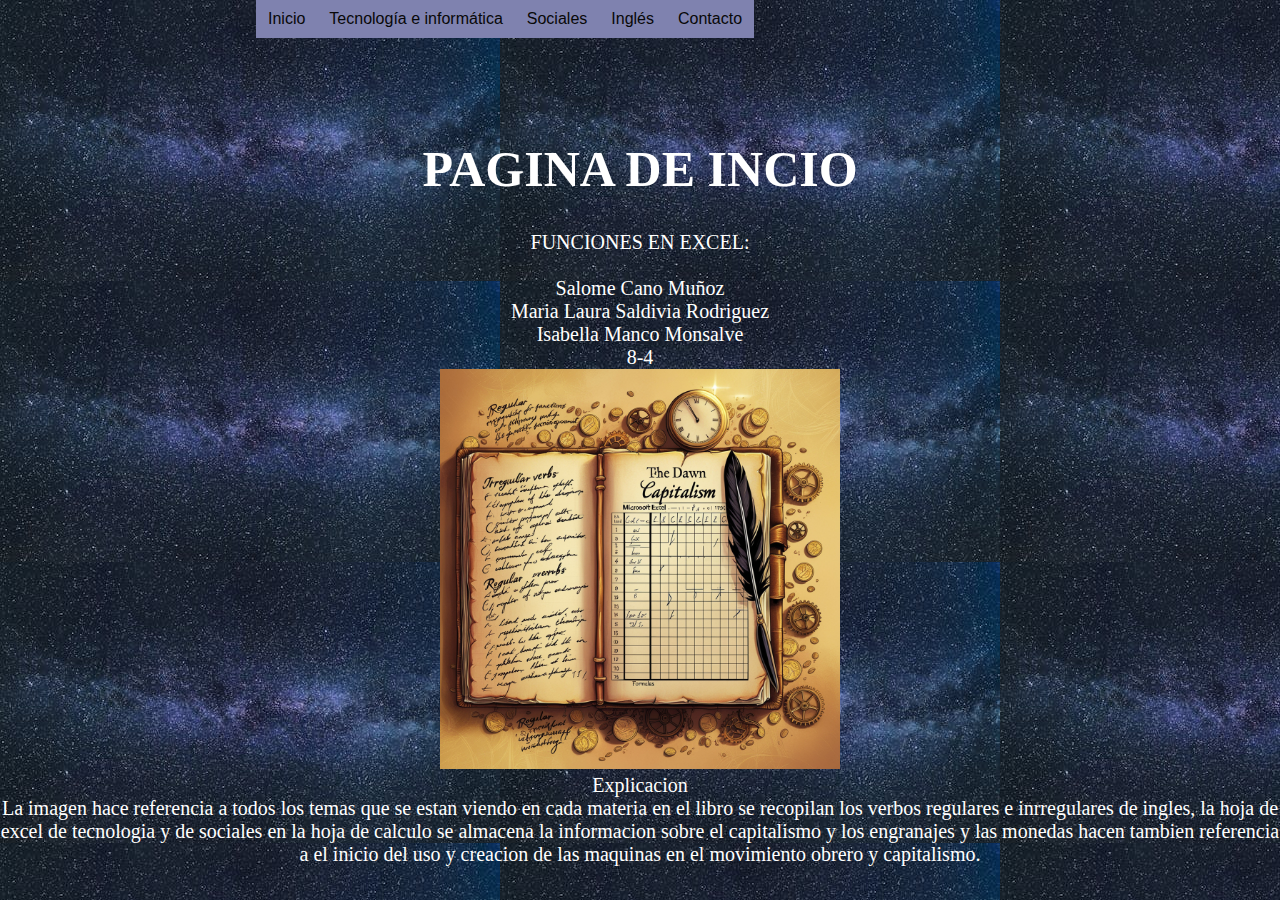
<file: index.html>
<!DOCTYPE html>
<html lang="es">
<head>
    <meta charset="UTF-8">
    <meta name="viewport" content="width=device-width, initial-scale=1.0">
    <title>Proyecto integrado</title>
    <link rel="stylesheet" href="estilos.css">
    <link rel="stylesheet" href="menu.css">
</head>
<body>
    <div class="principal">
        <!--Menu desplegable--->
        <div id="menu">
            <ul class="nav">
                <li><a href="index.html">Inicio</a></li>
                
                <li>
                    <a href="#">Tecnología e informática</a>
                    <ul>
                        <li><a href="tecnologia.html">Período uno</a></li>
                        <li><a href="tecnologia2.html">Período dos</a></li>
                        <li><a href="tecnologia3.html">Período tres</a></li>
                    
                    
                    </ul>
                </li>
                
                <li>
                    <a href="#">Sociales</a>
                    <ul>
                        <li><a href="sociales.html">Período uno</a></li>
                        <li><a href="Sociales2.html">Periodo dos</a></li>
                        <li><a href="sociales3.html">Período tres</a></li>
                    
                    </ul>
                </li>

                <li>
                    <a href="#">Inglés</a>
                    <ul>
                        <li><a href="Ingles.html">Período uno</a></li>
                        <li><a href="ingles2.html">Periodo dos</a></li>
                        <li><a href="ingles3.html">Período tres</a></li>
                    
                    </ul>
                </li>

            


                <li><a href="Contactos.html">Contacto</a></li>
            </ul>
        </div>
        <!--Menu desplegable--->  
    </div>
    <div class="texto"><center>
        <h4> PAGINA DE INCIO</h4>
        <div class="texto2"><center>
        <br>
        <P>FUNCIONES EN EXCEL:</P>
        <br>
        <p> Salome Cano Muñoz</p>
        <p>  Maria Laura Saldivia Rodriguez </p>
        <p>  Isabella Manco Monsalve </p>
        <p>8-4</p>
        <center><img src="Leonardo_Phoenix_updatedpromptCreate_an_intricate_illustration_0.jpg" width="400" height="400" /></center>

        <p> Explicacion</p>
        <p> La imagen hace referencia a todos los temas que se estan viendo en cada materia
        en el libro se recopilan los verbos regulares e inrregulares de ingles, la hoja de excel 
        de tecnologia y de sociales en la hoja de calculo se almacena la informacion sobre el
        capitalismo y los engranajes y las monedas hacen tambien referencia a el inicio del 
        uso y creacion de las maquinas en el movimiento obrero y capitalismo.</p>
        <Br>
        </center>
    </div>


</body>
</html>
</file>
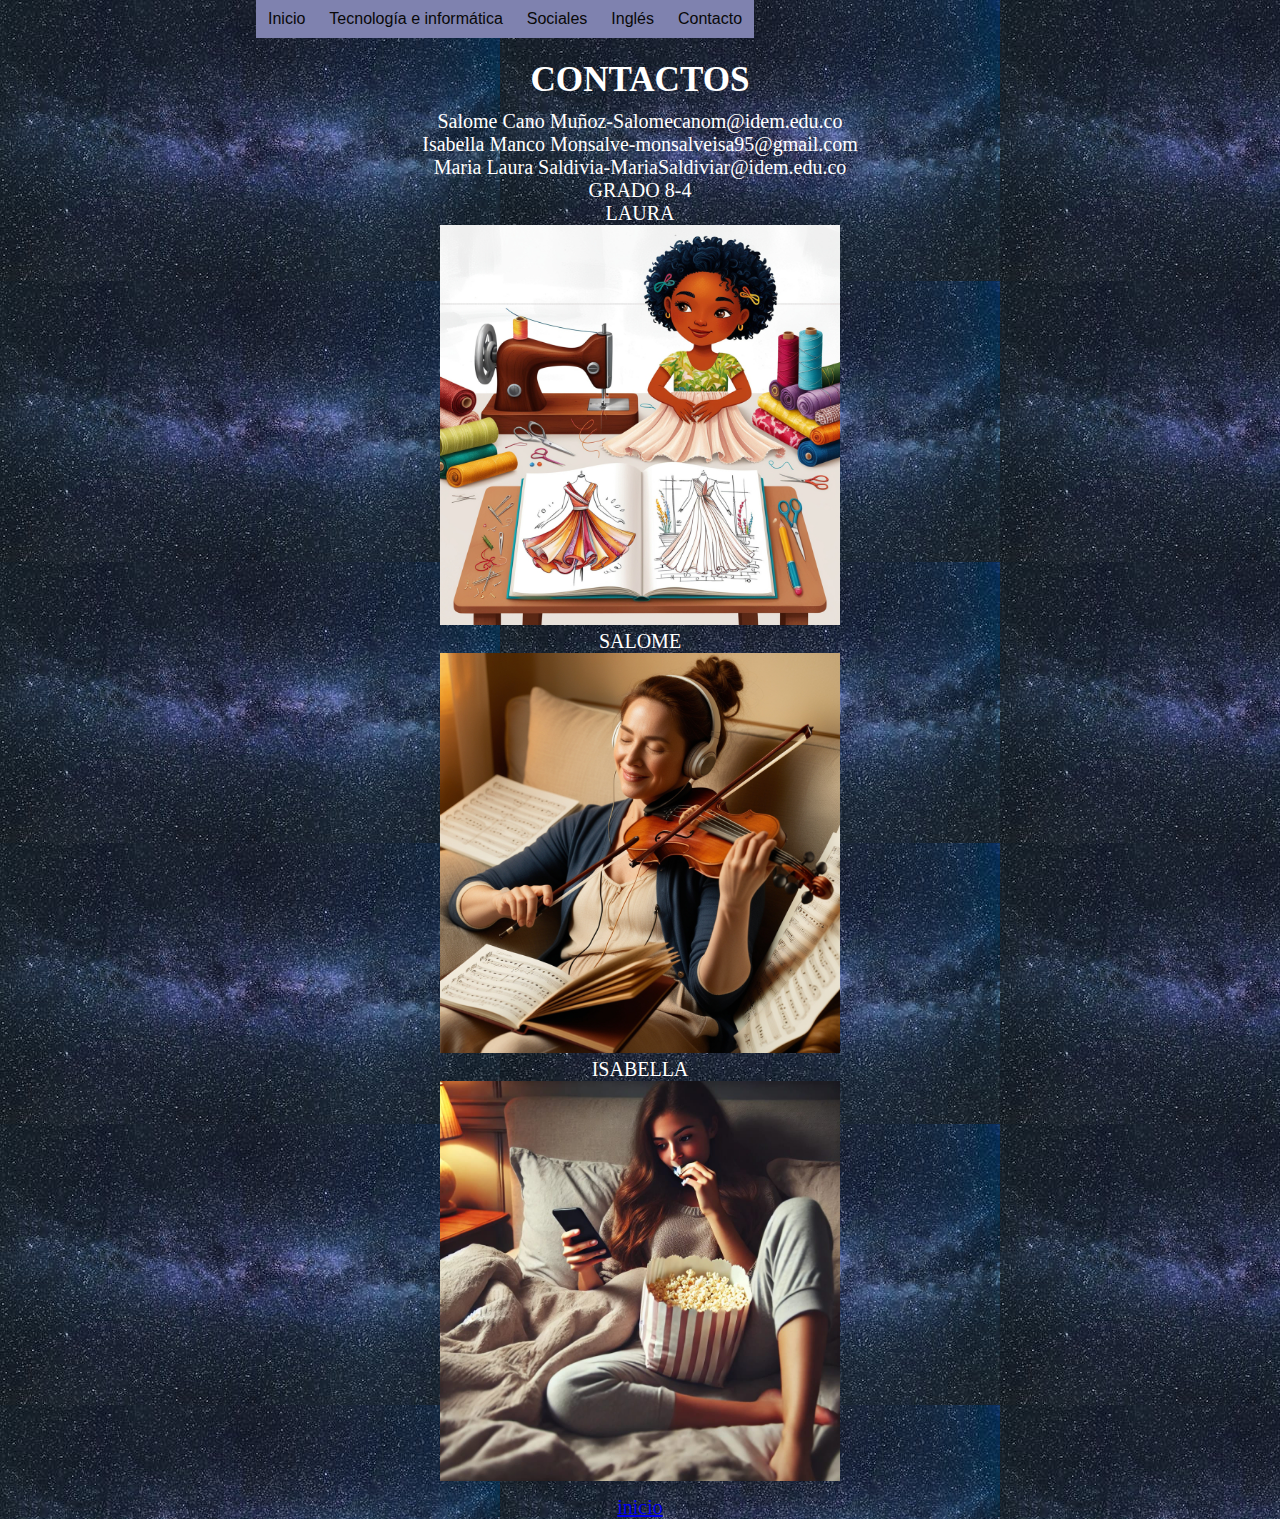
<file: Contactos.html>
<!DOCTYPE html>
<html lang="es">
<head>
    <meta charset="UTF-8">
    <meta name="viewport" content="width=device-width, initial-scale=1.0">
    <title>Proyecto integrado</title>
    <link rel="stylesheet" href="estilos.css">
    <link rel="stylesheet" href="menu.css">
</head>

<body>
    <div class="principal">
        <!--Menu desplegable--->
        <div id="menu">
            <ul class="nav">
                <li><a href="index.html">Inicio</a></li>
                
                <li>
                    <a href="#">Tecnología e informática</a>
                    <ul>
                        <li><a href="tecnologia.html">Período uno</a></li>
                        <li><a href="tecnologia2.html">Período dos</a></li>
                        <li><a href="#">Período tres</a></li>
                    
                    
                    </ul>
                </li>
                
                <li>
                    <a href="#">Sociales</a>
                    <ul>
                        <li><a href="sociales.html">Período uno</a></li>
                        <li><a href="Sociales2.html">Periodo dos</a></li>
                        <li><a href="#">Período tres</a></li>
                    
                    </ul>
                </li>

                <li>
                    <a href="#">Inglés</a>
                    <ul>
                        <li><a href="Ingles.html">Período uno</a></li>
                        <li><a href="ingles2.html">Periodo dos</a></li>
                        <li><a href="#">Período tres</a></li>
                    
                    </ul>
                </li>

            


                <li><a href="Contactos.html">Contacto</a></li>
            </ul>
        </div>
        <!--Menu desplegable--->  
    </div>
    <div class="texto2"><center><div  class="titulo1"><h3>CONTACTOS</h3></div></center></div>
    <div class="texto2"><center>
        <p>Salome Cano Muñoz-Salomecanom@idem.edu.co</p>
        <p>Isabella Manco Monsalve-monsalveisa95@gmail.com</p>
        <p>Maria Laura Saldivia-MariaSaldiviar@idem.edu.co</p>
        <P>GRADO 8-4</P>
        <p>LAURA</p>
        <center><img src="Leonardo_Phoenix_A_vibrant_and_colorful_illustration_depicting_2.jpg" width="400" height="400" /></center>
        <P>SALOME</P>
        <center><img src="Leonardo_Phoenix_A_person_sitting_comfortably_in_a_cozy_room_s_3.jpg" width="400" height="400" /></center>
        <p>ISABELLA</p>
        <center><img src="WhatsApp Image 2024-10-19 at 9.12.31 PM.jpeg" width="400" height="400" /></center>



</div>
<div class="texto2"></center>  
    <center>
        <a class="btn" href="index.html">inicio</a>
    </center>
</div>
</body>
</html>
</file>
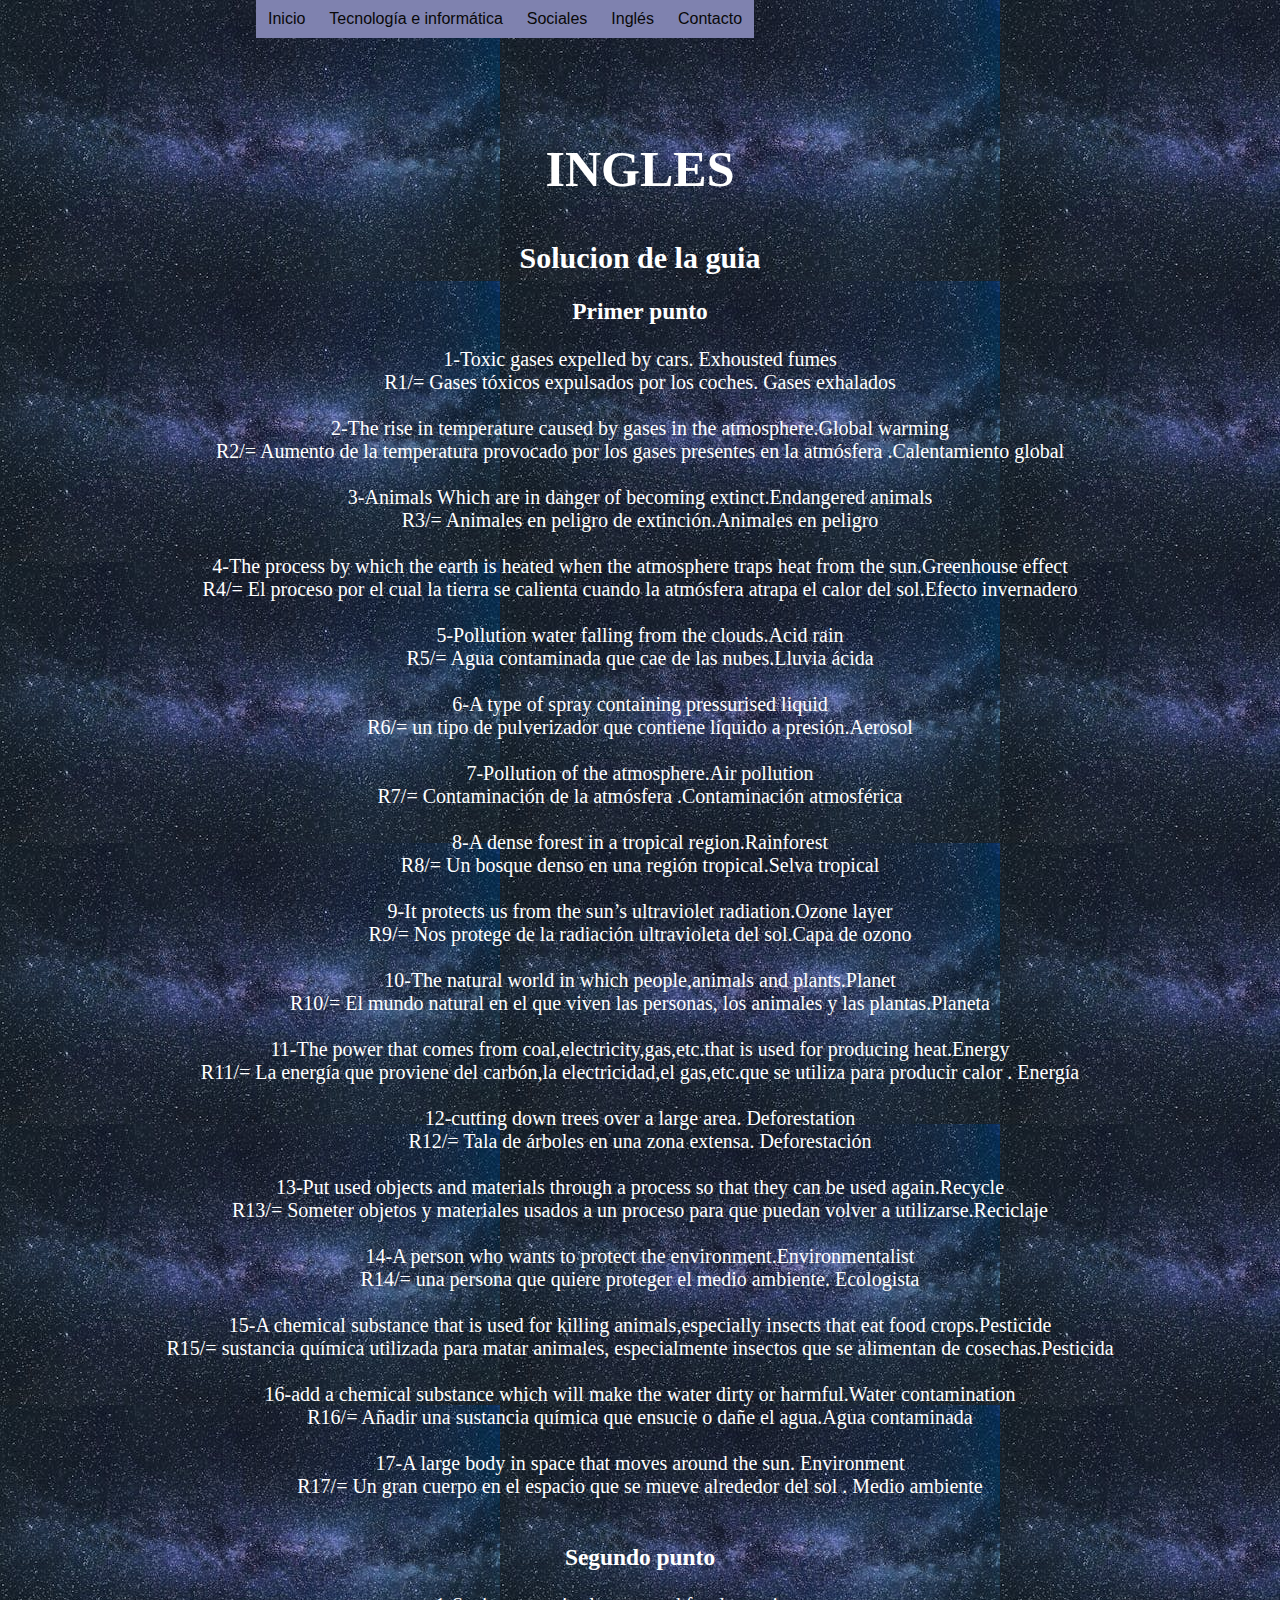
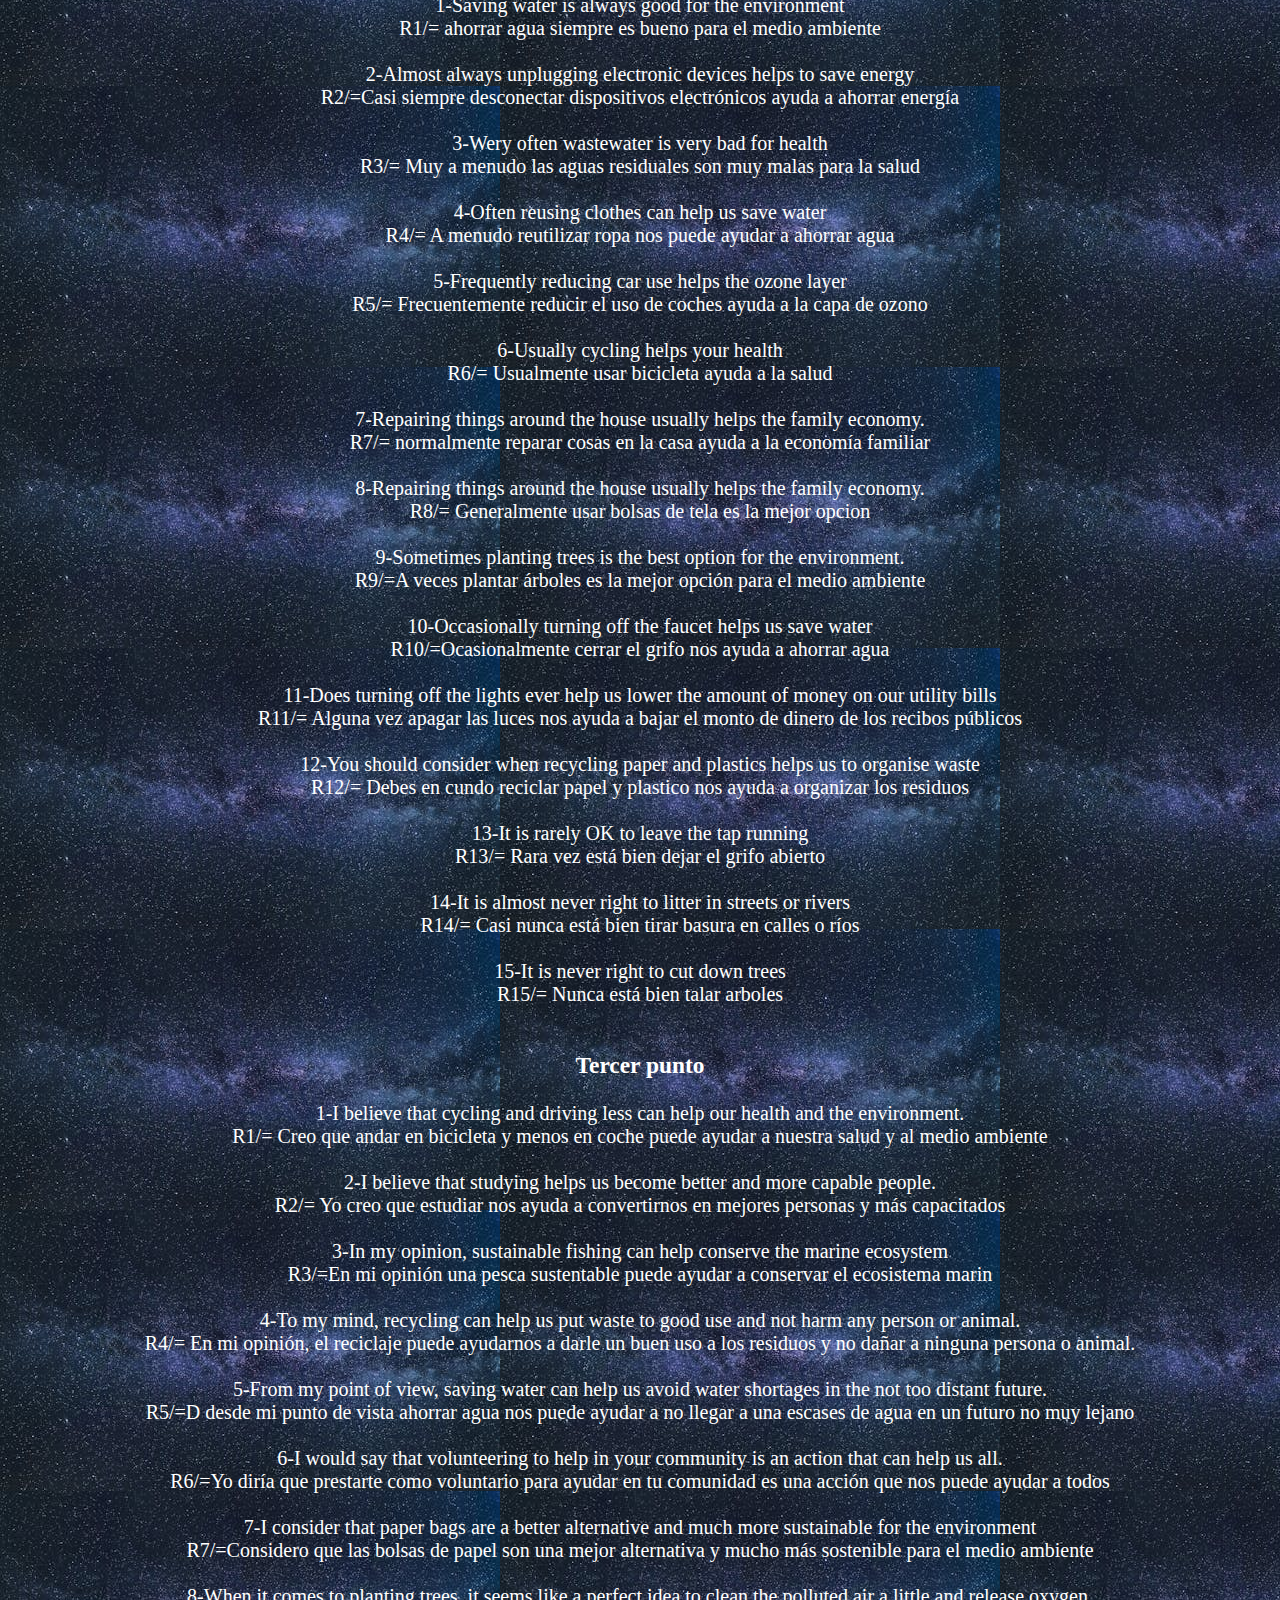
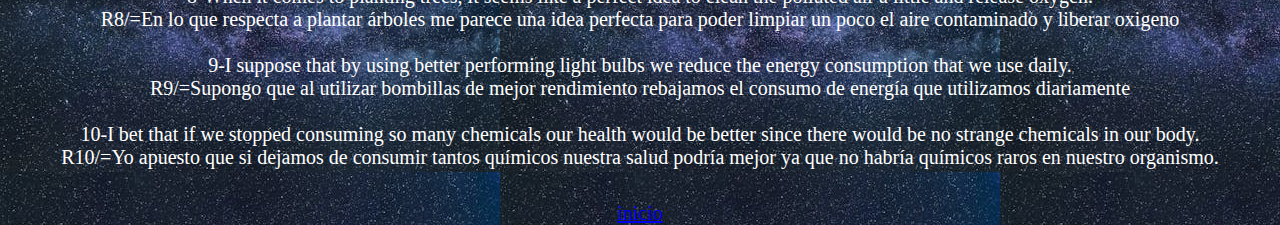
<file: Ingles.html>
<!DOCTYPE html>
<html lang="en">

<head>
    <meta charset="UTF-8">
    <meta name="viewport" content="width=device-width, initial-scale=1.0">
    <title>Ingles</title>
    <link rel="stylesheet" href="estilos.css">
    <link rel="stylesheet" href="menu.css">
</head>

<body>
    <div class="principal">

        <!--Menu desplegable--->
            <div id="menu">
                <ul class="nav">
                    <li><a href="index.html">Inicio</a></li>
                    
                    <li>
                        <a href="#">Tecnología e informática</a>
                        <ul>
                            <li><a href="tecnologia.html">Período uno</a></li>
                            <li><a href="tecnologia2.html">Período dos</a></li>
                            <li><a href="#">Período tres</a></li>
                        
                        
                        </ul>
                    </li>
                    
                    <li>
                        <a href="#">Sociales</a>
                        <ul>
                            <li><a href="sociales.html">Período uno</a></li>
                            <li><a href="sociales2.html">Periodo dos</a></li>
                            <li><a href="#">Período tres</a></li>
                        
                        </ul>
                    </li>

                    <li>
                        <a href="#">Inglés</a>
                        <ul>
                            <li><a href="ingles.html">Período uno</a></li>
                            <li><a href="ingles2.html">Periodo dos</a></li>
                            <li><a href="#">Período tres</a></li>
                        
                        </ul>
                    </li>

                


                    <li><a href="Contactos.html">Contacto</a></li>
                </ul>
            </div>
        <!--Menu desplegable--->
    </div>
    <div class="texto"><center>
        <h4> INGLES </h4>
        <div class="texto2"><center>
        <br>
    <div class="texto2"><center>
            <center><h2>Solucion de la guia</h2></center>
            <br>
            <h3>Primer punto</h3>
            <br>
            <p>1-Toxic gases expelled by cars. Exhousted fumes </p>
            <p>R1/= Gases tóxicos expulsados por los coches. Gases exhalados</p>
            <br>
            <p>2-The rise in temperature caused by gases in the atmosphere.Global warming</p>
            <p>R2/= Aumento de la temperatura provocado por los gases presentes en la atmósfera .Calentamiento global </p>
            <br>
            <p>3-Animals Which are in danger of becoming extinct.Endangered animals </p>
            <p>R3/= Animales en peligro de extinción.Animales en peligro </p>
            <br>
            <p>4-The process by which the earth is heated when the atmosphere traps heat from the sun.Greenhouse effect </p>
            <p>R4/= El proceso por el cual la tierra se calienta cuando la atmósfera atrapa el calor del sol.Efecto
                invernadero </p>
                <br>
            <p>5-Pollution water falling from the clouds.Acid rain </p>
            <p>R5/= Agua contaminada que cae de las nubes.Lluvia ácida </p>
            <br>
            <p>6-A type of spray containing pressurised liquid</p>
            <p>R6/= un tipo de pulverizador que contiene líquido a presión.Aerosol</p>
            <br>
            <p>7-Pollution of the atmosphere.Air pollution </p>
            <p>R7/= Contaminación de la atmósfera .Contaminación atmosférica </p>
            <br>
            <p>8-A dense forest in a tropical region.Rainforest</p>
            <p>R8/= Un bosque denso en una región tropical.Selva tropical </p>
            <br>
            <p>9-It protects us from the sun’s ultraviolet radiation.Ozone layer </p>
            <p>R9/= Nos protege de la radiación ultravioleta del sol.Capa de ozono </p>
            <br>
            <p>10-The natural world in which people,animals and plants.Planet</p>
            <p>R10/= El mundo natural en el que viven las personas, los animales y las plantas.Planeta </p>
            <br>
            <p>11-The power that comes from coal,electricity,gas,etc.that is used for producing heat.Energy</p>
            <p> R11/= La energía que proviene del carbón,la electricidad,el gas,etc.que se utiliza para producir calor .
                Energía </p>
                <br>
            <p>12-cutting down trees over a large area. Deforestation </p>
            <p>R12/= Tala de árboles en una zona extensa. Deforestación </p>
            <br>
            <p>13-Put used objects and materials through a process so that they can be used again.Recycle </p>
            <p>R13/= Someter objetos y materiales usados a un proceso para que puedan volver a utilizarse.Reciclaje </p>
            <br>
            <p>14-A person who wants to protect the environment.Environmentalist </p>
            <p>R14/= una persona que quiere proteger el medio ambiente. Ecologista </p>
            <br>
            <p>15-A chemical substance that is used for killing animals,especially insects that eat food crops.Pesticide
            </p>
            <p> R15/= sustancia química utilizada para matar animales, especialmente insectos que se alimentan de
                cosechas.Pesticida</p>
                <br>
            <p>16-add a chemical substance which will make the water dirty or harmful.Water contamination </p>
            <p>R16/= Añadir una sustancia química que ensucie o dañe el agua.Agua contaminada </p>
            <br>
            <p>17-A large body in space that moves around the sun. Environment</p>
            <p> R17/= Un gran cuerpo en el espacio que se mueve alrededor del sol . Medio ambiente</p>
            <br>
            <br>
            <h3>Segundo punto</h3>
            <br>
            <p>1-Saving water is always good for the environment</p>
            <p>R1/= ahorrar agua siempre es bueno para el medio ambiente</p>
            <br>
            <p>2-Almost always unplugging electronic devices helps to save energy</p>
            <p>R2/=Casi siempre desconectar dispositivos electrónicos ayuda a ahorrar energía</p>
            <br>
            <p>3-Wery often wastewater is very bad for health</p>
            <p> R3/= Muy a menudo las aguas residuales son muy malas para la salud</p>
            <br>
            <p>4-Often reusing clothes can help us save water</p>
            <p>R4/= A menudo reutilizar ropa nos puede ayudar a ahorrar agua</p>
            <br>
            <p>5-Frequently reducing car use helps the ozone layer</p>
            <p> R5/= Frecuentemente reducir el uso de coches ayuda a la capa de ozono</p>
            <br>
            <p>6-Usually cycling helps your health</p>
            <p>R6/= Usualmente usar bicicleta ayuda a la salud</p>
            <br>
            <p>7-Repairing things around the house usually helps the family economy.</p>
            <p>R7/= normalmente reparar cosas en la casa ayuda a la economía familiar</p>
            <br>
            <p>8-Repairing things around the house usually helps the family economy.</p>
            <p>R8/= Generalmente usar bolsas de tela es la mejor opcion</p>
            <br>
            <p>9-Sometimes planting trees is the best option for the environment.</p>
            <p>R9/=A veces plantar árboles es la mejor opción para el medio ambiente</p>
            <br>
            <p>10-Occasionally turning off the faucet helps us save water</p>
            <p>R10/=Ocasionalmente cerrar el grifo nos ayuda a ahorrar agua</p>
            <br>
            <p>11-Does turning off the lights ever help us lower the amount of money on our utility bills</p>
            <p>R11/= Alguna vez apagar las luces nos ayuda a bajar el monto de dinero de los recibos públicos</p>
            <br>
            <p>12-You should consider when recycling paper and plastics helps us to organise waste</p>
            <p>R12/= Debes en cundo reciclar papel y plastico nos ayuda a organizar los residuos</p>
            <br>
            <p>13-It is rarely OK to leave the tap running</p>
            <p>R13/= Rara vez está bien dejar el grifo abierto</p>
            <br>
            <p>14-It is almost never right to litter in streets or rivers</p>
            <p>R14/= Casi nunca está bien tirar basura en calles o ríos</p>
            <br>
            <p>15-It is never right to cut down trees</p>
            <p>R15/= Nunca está bien talar arboles</p>
            <br>
            <br>
            <h3>Tercer punto</h3>
            <br>
            <p>1-I believe that cycling and driving less can help our health and the environment.</p>
            <p>R1/= Creo que andar en bicicleta y menos en coche puede ayudar a nuestra salud y al medio ambiente</p>
            <br>
            <p>2-I believe that studying helps us become better and more capable people.</p>
            <p>R2/= Yo creo que estudiar nos ayuda a convertirnos en mejores personas y más capacitados</p>
            <br>
            <p>3-In my opinion, sustainable fishing can help conserve the marine ecosystem</p>
            <p>R3/=En mi opinión una pesca sustentable puede ayudar a conservar el ecosistema marin</p>
            <br>
            <p>4-To my mind, recycling can help us put waste to good use and not harm any person or animal.</p>
            <p>R4/= En mi opinión, el reciclaje puede ayudarnos a darle un buen uso a los residuos y no dañar a ninguna
                persona o animal.</p>
                <br>
            <P>5-From my point of view, saving water can help us avoid water shortages in the not too distant future. </P>
            <P>R5/=D desde mi punto de vista ahorrar agua nos puede ayudar a no llegar a una escases de agua en un futuro no
                muy lejano</P>
                <br>
            <p>6-I would say that volunteering to help in your community is an action that can help us all.</p>
            <p>R6/=Yo diría que prestarte como voluntario para ayudar en tu comunidad es una acción que nos puede ayudar a
                todos</p>
                <br>
            <p>7-I consider that paper bags are a better alternative and much more sustainable for the environment</p>
            <p>R7/=Considero que las bolsas de papel son una mejor alternativa y mucho más sostenible para el medio ambiente
            </p>
            <br>
            <p>8-When it comes to planting trees, it seems like a perfect idea to clean the polluted air a little and
                release oxygen.</p>
            <p>R8/=En lo que respecta a plantar árboles me parece una idea perfecta para poder limpiar un poco el aire
                contaminado y liberar oxigeno</p>
                <br>
            <p>9-I suppose that by using better performing light bulbs we reduce the energy consumption that we use daily.
            </p>
            <p>R9/=Supongo que al utilizar bombillas de mejor rendimiento rebajamos el consumo de energía que utilizamos
                diariamente</p>
                <br>
            <P>10-I bet that if we stopped consuming so many chemicals our health would be better since there would be no
                strange chemicals in our body.</P>
            <P>R10/=Yo apuesto que si dejamos de consumir tantos químicos nuestra salud podría mejor ya que no habría
                químicos raros en nuestro organismo.</P>
                <br>
    </div>
    <div class="texto2"></center>
        <center>
            <a class="btn" href="index.html">inicio</a>
        </center>
    </div>   
</body>

</html>
</file>
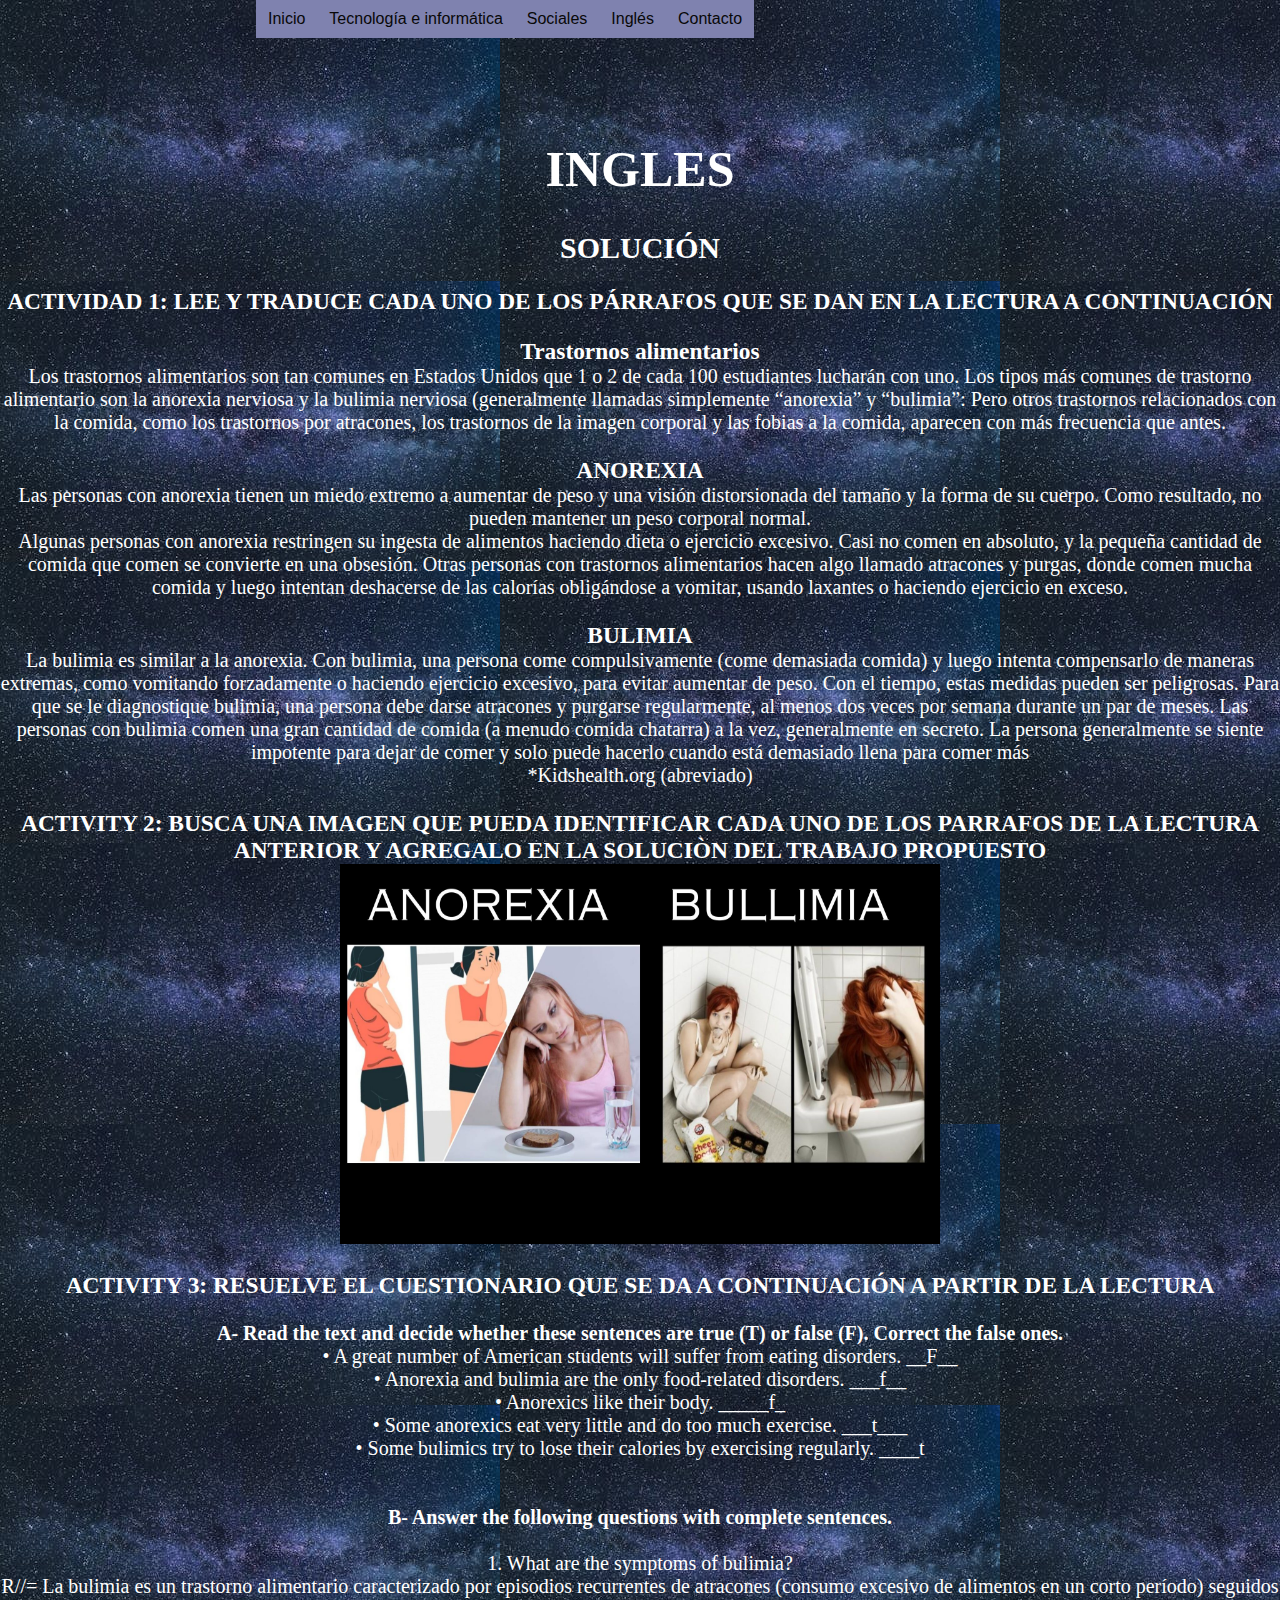
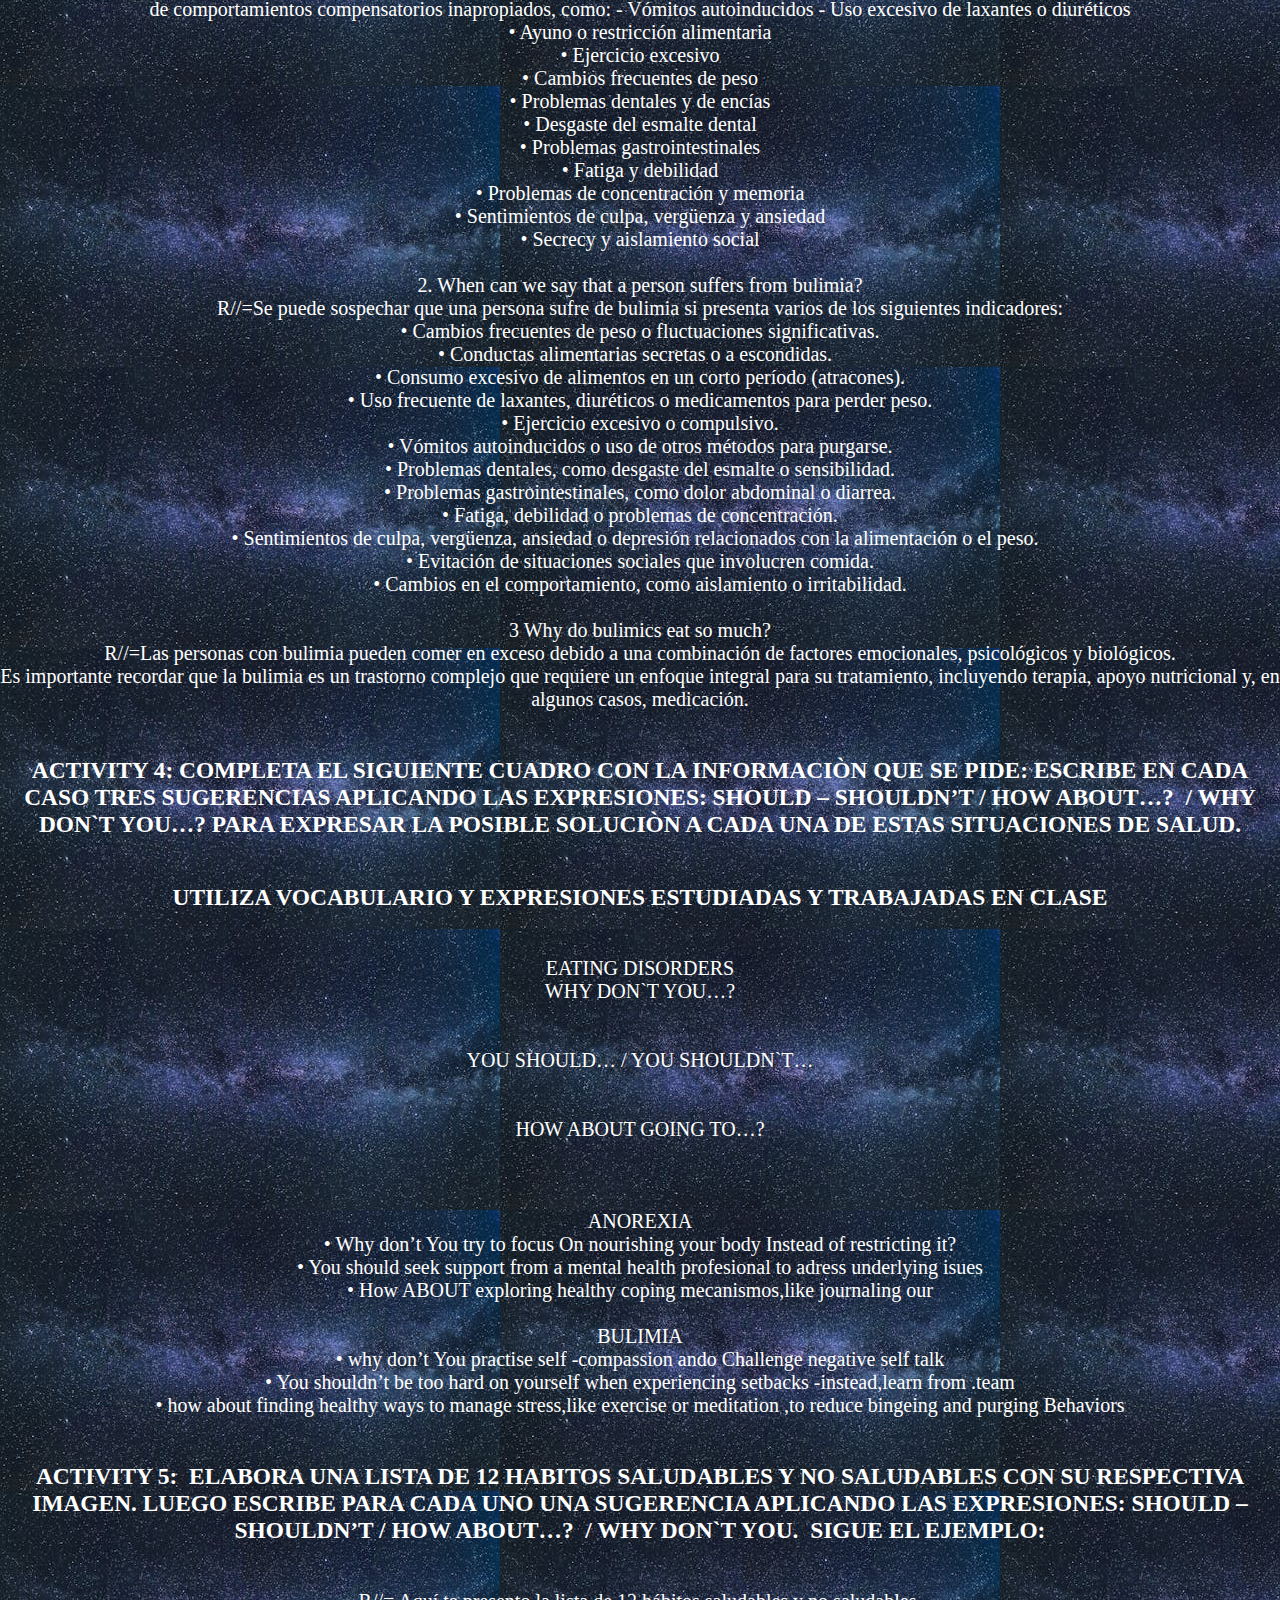
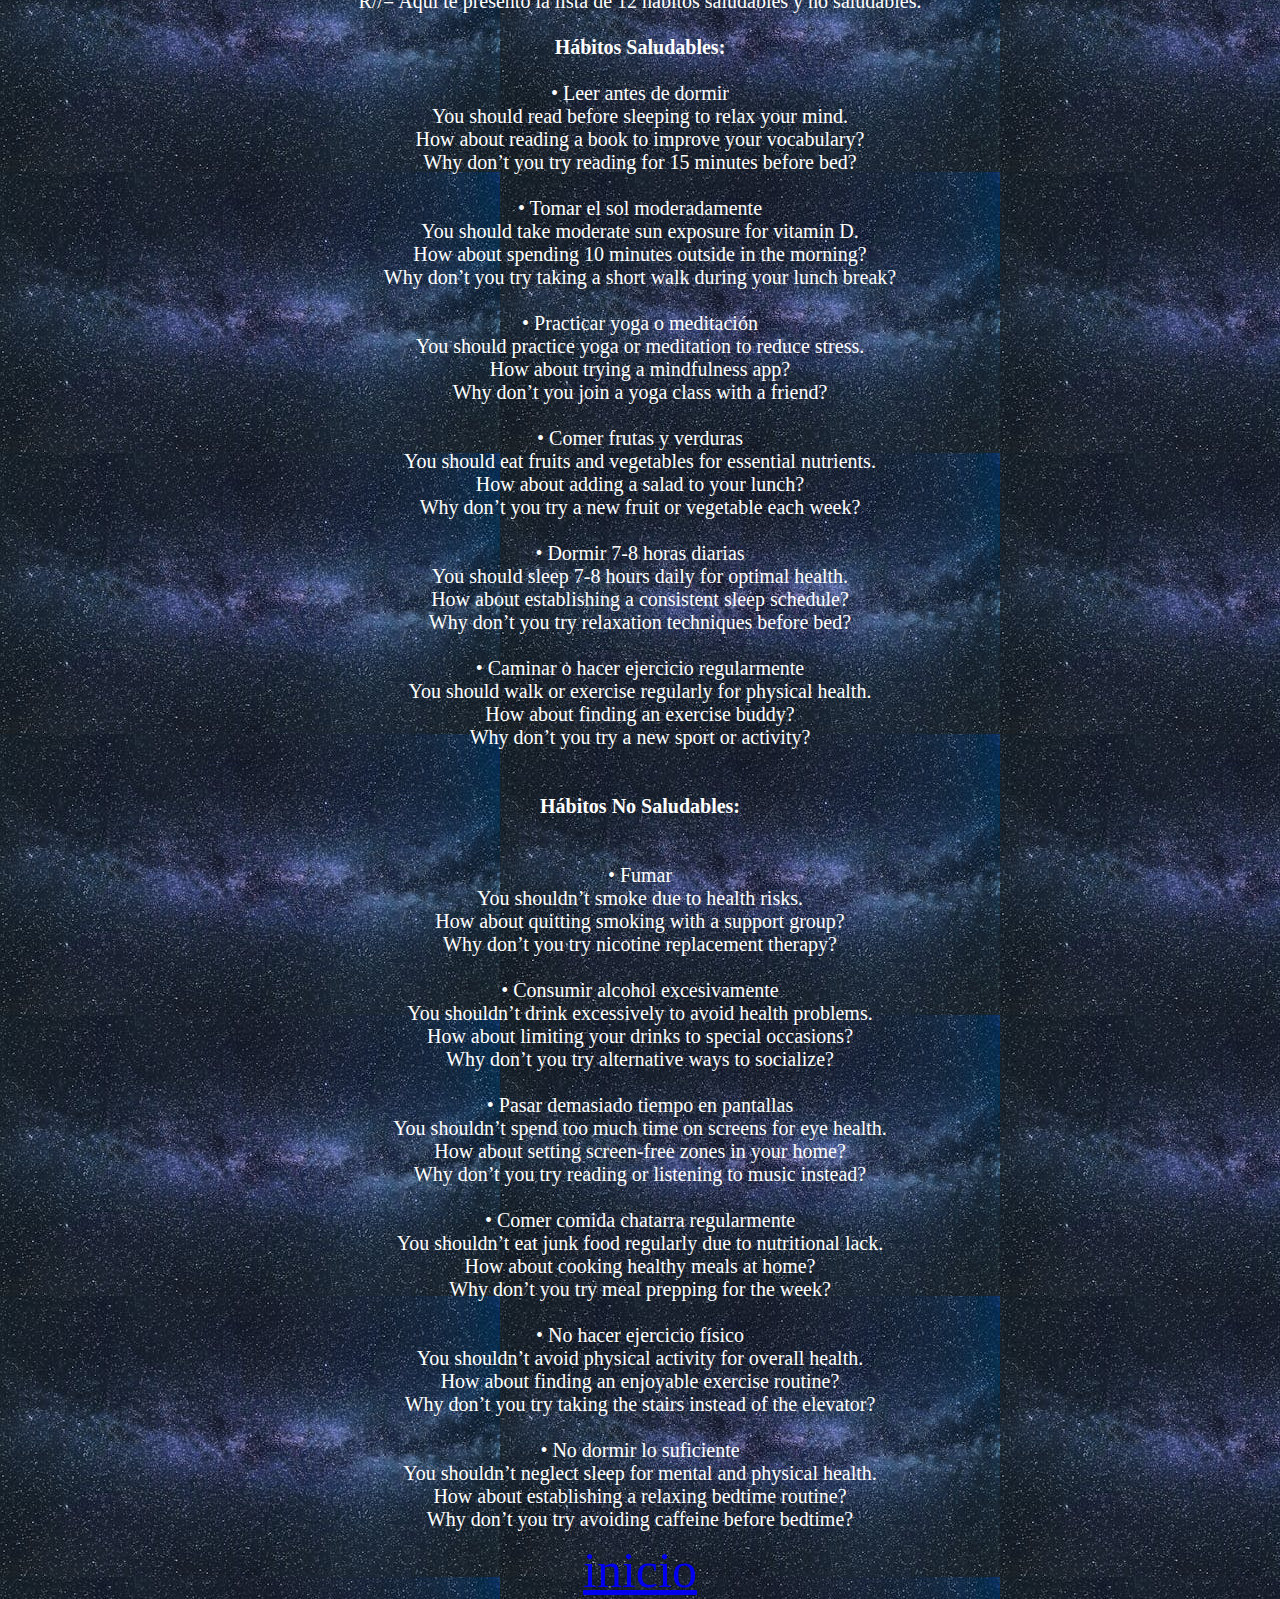
<file: ingles2.html>
<!DOCTYPE html>
<html lang="es">
<head>
    <meta charset="UTF-8">
    <meta name="viewport" content="width=device-width, initial-scale=1.0">
    <title>Proyecto integrado</title>
    <link rel="stylesheet" href="estilos.css">
    <link rel="stylesheet" href="menu.css">
</head>

<body>
    <div class="principal">

        <!--Menu desplegable--->
            <div id="menu">
                <ul class="nav">
                    <li><a href="index.html">Inicio</a></li>
                    
                    <li>
                        <a href="#">Tecnología e informática</a>
                        <ul>
                            <li><a href="tecnologia.html">Período uno</a></li>
                            <li><a href="tecnologia2.html">Período dos</a></li>
                            <li><a href="tecnologia3.html">Período tres</a></li>
                        
                        
                        </ul>
                    </li>
                    
                    <li>
                        <a href="#">Sociales</a>
                        <ul>
                            <li><a href="sociales.html">Período uno</a></li>
                            <li><a href="sociales2.html">Periodo dos</a></li>
                            <li><a href="sociales3.html">Período tres</a></li>
                        
                        </ul>
                    </li>

                    <li>
                        <a href="#">Inglés</a>
                        <ul>
                            <li><a href="ingles.html">Período uno</a></li>
                            <li><a href="ingles2.html">Periodo dos</a></li>
                            <li><a href="ingles3.html">Período tres</a></li>
                        
                        </ul>
                    </li>

                


                    <li><a href="Contactos.html">Contacto</a></li>
                </ul>
            </div>
        <!--Menu desplegable--->
    </div>
    <div class="texto"><center>
        <h4> INGLES </h4>
        <div class="texto2"><center>
        <br>

        <center><h2>SOLUCIÓN</h2></center>
        <br>
        <h3>ACTIVIDAD 1: LEE Y TRADUCE CADA UNO DE LOS PÁRRAFOS QUE SE DAN EN LA LECTURA A CONTINUACIÓN</h3>
        <br>
        <h3>Trastornos alimentarios</h3>
            <p>Los trastornos alimentarios son tan comunes en Estados Unidos que 1 o 2 de cada 100 estudiantes lucharán con uno. Los tipos más comunes de trastorno alimentario son la anorexia nerviosa y la bulimia nerviosa (generalmente llamadas simplemente “anorexia” y “bulimia”: Pero otros trastornos relacionados con la comida, como los trastornos por atracones, los trastornos de la imagen corporal y las fobias a la comida, aparecen con más frecuencia que antes. </p>
            <br>
            <h3>ANOREXIA</h3>
            <p>Las personas con anorexia tienen un miedo extremo a aumentar de peso y una visión distorsionada del tamaño y la forma de su cuerpo. Como resultado, no pueden mantener un peso corporal normal.</p> 
            <p>Algunas personas con anorexia restringen su ingesta de alimentos haciendo dieta o ejercicio excesivo. Casi no comen en absoluto, y la pequeña cantidad de comida que comen se convierte en una obsesión. Otras personas con trastornos alimentarios hacen algo llamado atracones y purgas, donde comen mucha comida y luego intentan deshacerse de las calorías obligándose a vomitar, usando laxantes o haciendo ejercicio en exceso.</p>
            <br>
            <h3>BULIMIA</h3>
            <p>La bulimia es similar a la anorexia. Con bulimia, una persona come compulsivamente (come demasiada comida) y luego intenta compensarlo de maneras extremas, como vomitando forzadamente o haciendo ejercicio excesivo, para evitar aumentar de peso. Con el tiempo, estas medidas pueden ser peligrosas. Para que se le diagnostique bulimia, una persona debe darse atracones y purgarse regularmente, al menos dos veces por semana durante un par de meses. Las personas con bulimia comen una gran cantidad de comida (a menudo comida chatarra) a la vez, generalmente en secreto. La persona generalmente se siente impotente para dejar de comer y solo puede hacerlo cuando está demasiado llena para comer más</p>
            <p>*Kidshealth.org (abreviado)</p>
            <br>
            <h3>ACTIVITY 2: BUSCA UNA IMAGEN QUE PUEDA IDENTIFICAR CADA UNO DE LOS PARRAFOS DE LA LECTURA ANTERIOR Y AGREGALO EN LA SOLUCIÒN DEL TRABAJO PROPUESTO</h3>
            <center><img src="Trastornos.jpg" alt="NO SE PUEDE MOSTRAR LA IMAGEN" width="600" height="380" /></center>

            <br>
            <h3>ACTIVITY 3:  RESUELVE EL CUESTIONARIO QUE SE DA A CONTINUACIÓN A PARTIR DE LA LECTURA</h3>
            <br>
            <h4>A- Read the text and decide whether these sentences are true (T) or false (F). Correct the false ones.</h4>
            <p>• A great number of American students will suffer from eating disorders. __F__ </p>
            <p>• Anorexia and bulimia are the only food-related disorders. ___f__ </p>
            <p>• Anorexics like their body. _____f_</p>
            <p>• Some anorexics eat very little and do too much exercise. ___t___</p>
            <p>• Some bulimics try to lose their calories by exercising regularly. ____t</p>
            <br>
            <br>
            <h4>B- Answer the following questions with complete sentences.</h4>
            <br>
            <p>1. What are the symptoms of bulimia? </p>
            <p>R//= La bulimia es un trastorno alimentario caracterizado por episodios recurrentes de atracones (consumo excesivo de alimentos en un corto período) seguidos de comportamientos compensatorios inapropiados, como: - Vómitos autoinducidos - Uso excesivo de laxantes o diuréticos </p>
            <p>• Ayuno o restricción alimentaria </p>
            <p>• Ejercicio excesivo </p>
            <p>• Cambios frecuentes de peso </p>
            <p>• Problemas dentales y de encías </p>
            <p>• Desgaste del esmalte dental </p>
            <p>• Problemas gastrointestinales </p>
            <p>• Fatiga y debilidad </p>
            <p>• Problemas de concentración y memoria </p>
            <p>• Sentimientos de culpa, vergüenza y ansiedad </p>
            <p>• Secrecy y aislamiento social </p>
            <br>
            <p>2. When can we say that a person suffers from bulimia? </p>
            <p>R//=Se puede sospechar que una persona sufre de bulimia si presenta varios de los siguientes indicadores: </p>
            <p>• Cambios frecuentes de peso o fluctuaciones significativas.</p>
            <p>• Conductas alimentarias secretas o a escondidas.  </p>
            <p>• Consumo excesivo de alimentos en un corto período (atracones). </p>
            <p>• Uso frecuente de laxantes, diuréticos o medicamentos para perder peso. </p>
            <p>• Ejercicio excesivo o compulsivo. </p>
            <p>• Vómitos autoinducidos o uso de otros métodos para purgarse. </p>
            <p>• Problemas dentales, como desgaste del esmalte o sensibilidad. </p>
            <p>• Problemas gastrointestinales, como dolor abdominal o diarrea. </p>
            <p>• Fatiga, debilidad o problemas de concentración. </p>
            <p>• Sentimientos de culpa, vergüenza, ansiedad o depresión relacionados con la alimentación o el peso.  </p>
            <p>• Evitación de situaciones sociales que involucren comida. </p>
            <p>• Cambios en el comportamiento, como aislamiento o irritabilidad.</p>
            <br>
            <p>3 Why do bulimics eat so much?</p>
            <p>R//=Las personas con bulimia pueden comer en exceso debido a una combinación de factores emocionales, psicológicos y biológicos.</p>
            <p>Es importante recordar que la bulimia es un trastorno complejo que requiere un enfoque integral para su tratamiento, incluyendo terapia, apoyo nutricional y, en algunos casos, medicación.</p>
            <br><br>
            <h3>ACTIVITY 4: COMPLETA EL SIGUIENTE CUADRO CON LA INFORMACIÒN QUE SE PIDE: ESCRIBE EN CADA CASO TRES SUGERENCIAS APLICANDO LAS EXPRESIONES: SHOULD – SHOULDN’T / HOW ABOUT…?  / WHY DON`T YOU…? PARA EXPRESAR LA POSIBLE SOLUCIÒN A CADA UNA DE ESTAS SITUACIONES DE SALUD. </h3>
            <br><br>
            <h3>UTILIZA VOCABULARIO Y EXPRESIONES ESTUDIADAS Y TRABAJADAS EN CLASE</h3>
            <br><br>
            <p>EATING DISORDERS</p>
            <p>WHY DON`T YOU…?</p>
            <br><br>
            <p>YOU SHOULD… / YOU SHOULDN`T…</p>
            <br><br>
            <p>HOW ABOUT GOING TO…?</p>
            <br><br><br>
            <p>ANOREXIA</p>
            <p>• Why don’t You try to focus On nourishing your body Instead of restricting it? </p>
            <p>• You should seek support from a mental health profesional to adress underlying isues </p>
            <p>• How ABOUT exploring healthy coping mecanismos,like journaling our</p>
            <br>
            <p>BULIMIA</p>
            <p>• why don’t You practise self -compassion ando Challenge negative self talk</p>
            <p>• You shouldn’t be too hard on yourself when experiencing setbacks -instead,learn from .team</p>
            <p>• how about finding healthy ways to manage stress,like exercise or meditation ,to reduce bingeing and purging Behaviors </p>
            <br><br>
            <h3>ACTIVITY 5:  ELABORA UNA LISTA DE 12 HABITOS SALUDABLES Y NO SALUDABLES CON SU RESPECTIVA IMAGEN. LUEGO ESCRIBE PARA CADA UNO UNA SUGERENCIA APLICANDO LAS EXPRESIONES: SHOULD – SHOULDN’T / HOW ABOUT…?  / WHY DON`T YOU.  SIGUE EL EJEMPLO:</h3>
            <br>
            <br>
            <p>R//= Aquí te presento la lista de 12 hábitos saludables y no saludables.</p>
            <br>
            <h4>Hábitos Saludables: </h4>
            <br>
            <p>• Leer antes de dormir </p>
            <p>  You should read before sleeping to relax your mind. </p>
            <p>  How about reading a book to improve your vocabulary? </p>
            <p>  Why don’t you try reading for 15 minutes before bed? </p>
            <br><p>• Tomar el sol moderadamente </p>
            <p>  You should take moderate sun exposure for vitamin D. </p>
            <p>  How about spending 10 minutes outside in the morning?</p>
            <p>  Why don’t you try taking a short walk during your lunch break? </p>
            <br><p>• Practicar yoga o meditación </p>
            <p>  You should practice yoga or meditation to reduce stress. </p>
            <p>  How about trying a mindfulness app? </p>
            <p>  Why don’t you join a yoga class with a friend? </p>
            <br><p>• Comer frutas y verduras </p>
            <p>  You should eat fruits and vegetables for essential nutrients. </p>
            <p>  How about adding a salad to your lunch? </p>
            <p>  Why don’t you try a new fruit or vegetable each week?</p>
            <br><p>• Dormir 7-8 horas diarias </p>
            <p>  You should sleep 7-8 hours daily for optimal health. </p>
            <p>  How about establishing a consistent sleep schedule? </p>
            <p>  Why don’t you try relaxation techniques before bed?</p>
            <br><p>• Caminar o hacer ejercicio regularmente </p>
            <p>  You should walk or exercise regularly for physical health. </p>
            <p>  How about finding an exercise buddy? </p>
            <p>  Why don’t you try a new sport or activity? </p>
            <br>
            <br>
            <h4>Hábitos No Saludables: </h4>
            <br>
            <br><p>• Fumar </p>
            <p>  You shouldn’t smoke due to health risks. </p>
            <p>  How about quitting smoking with a support group? </p>
            <p>  Why don’t you try nicotine replacement therapy? </p>
            <br><p>• Consumir alcohol excesivamente </p>
            <p>  You shouldn’t drink excessively to avoid health problems. </p>
            <p>  How about limiting your drinks to special occasions? </p>
            <p>  Why don’t you try alternative ways to socialize? </p>
            <br><p>• Pasar demasiado tiempo en pantallas </p>
            <p>  You shouldn’t spend too much time on screens for eye health. </p>
            <p>  How about setting screen-free zones in your home? </p>
            <p>  Why don’t you try reading or listening to music instead? </p>
            <br><p>• Comer comida chatarra regularmente </p>
            <p>  You shouldn’t eat junk food regularly due to nutritional lack. </p>
            <p>  How about cooking healthy meals at home? </p>
            <p>  Why don’t you try meal prepping for the week? </p>
            <br><p>• No hacer ejercicio físico </p>
            <p>  You shouldn’t avoid physical activity for overall health. </p>
            <p>  How about finding an enjoyable exercise routine?</p>
            <p>  Why don’t you try taking the stairs instead of the elevator? </p>
            <br><p>• No dormir lo suficiente </p>
            <p>  You shouldn’t neglect sleep for mental and physical health. </p>
            <p>  How about establishing a relaxing bedtime routine? </p>
            <p>  Why don’t you try avoiding caffeine before bedtime?</p>
    </div>
    <div class="texto2"></center> 
        <center>
            <a class="btn" href="index.html">inicio</a>
        </center>
    </div>
</body>
</html>
</file>
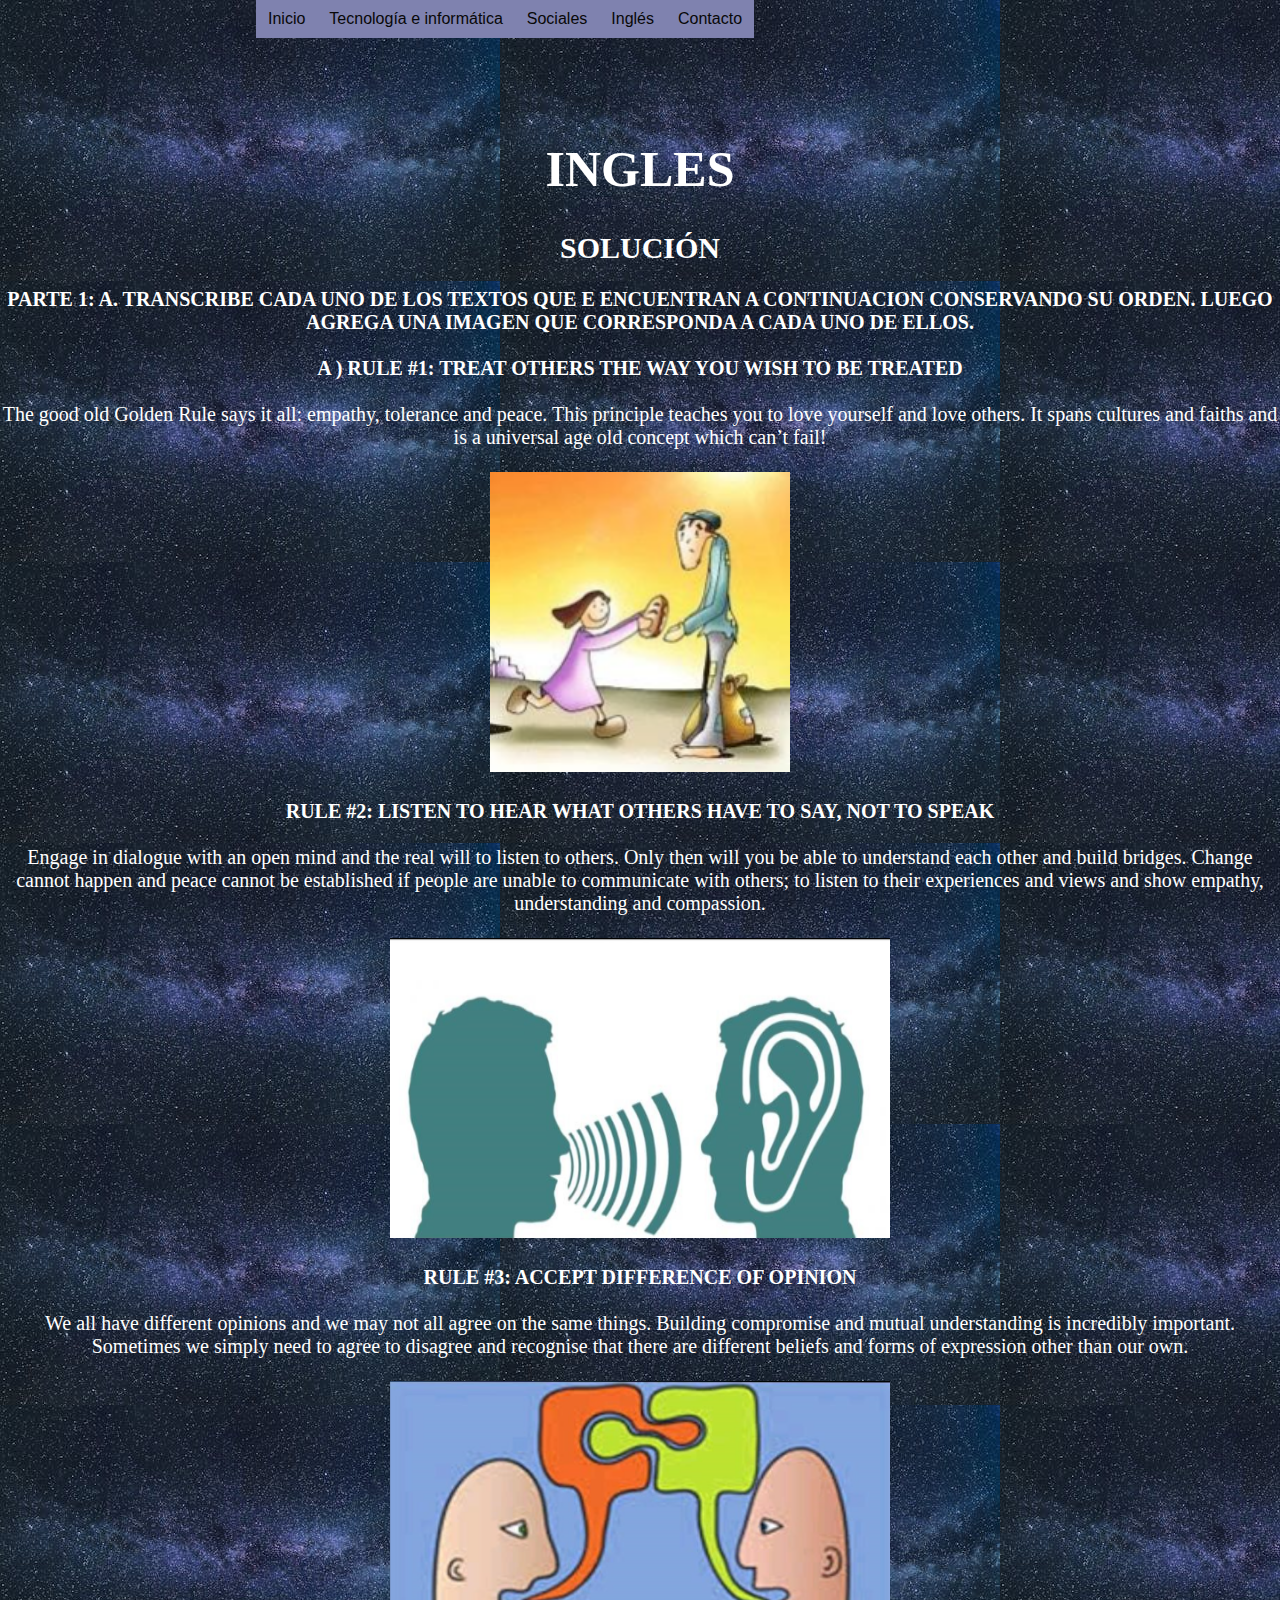
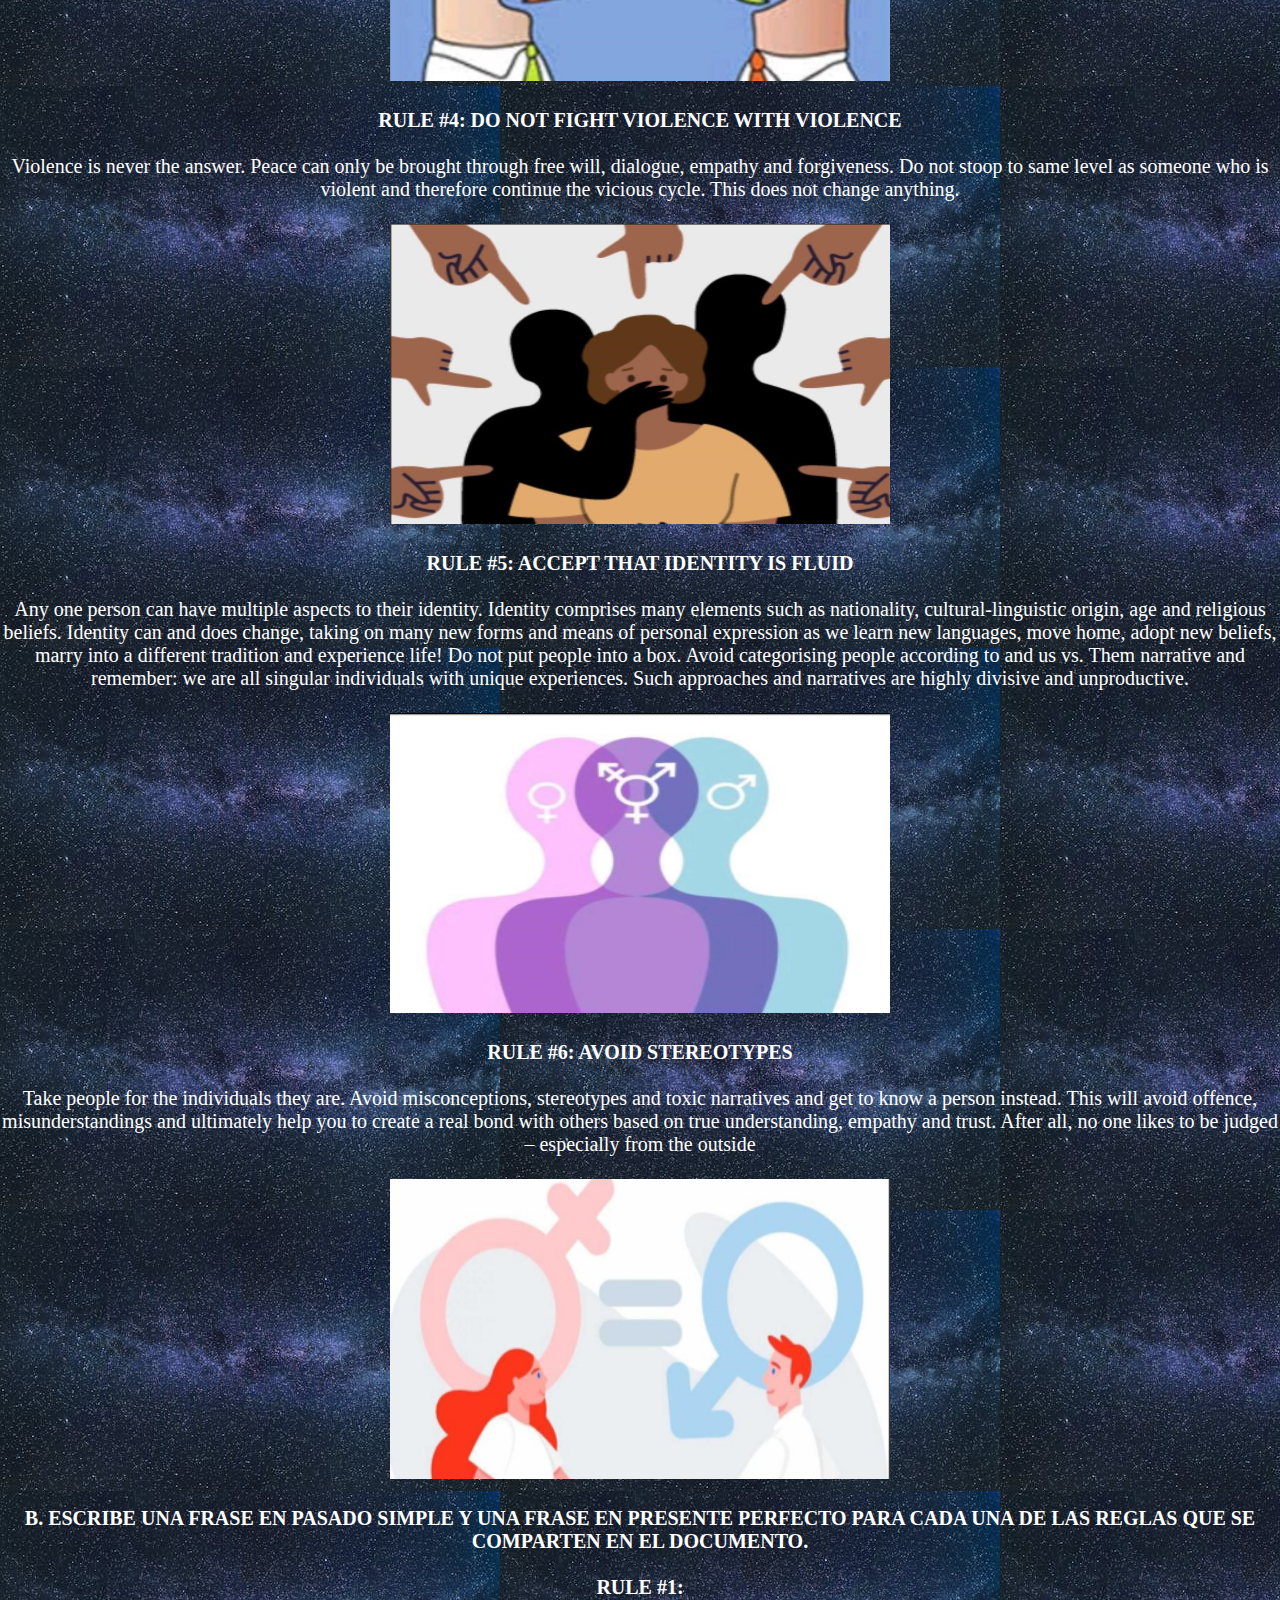
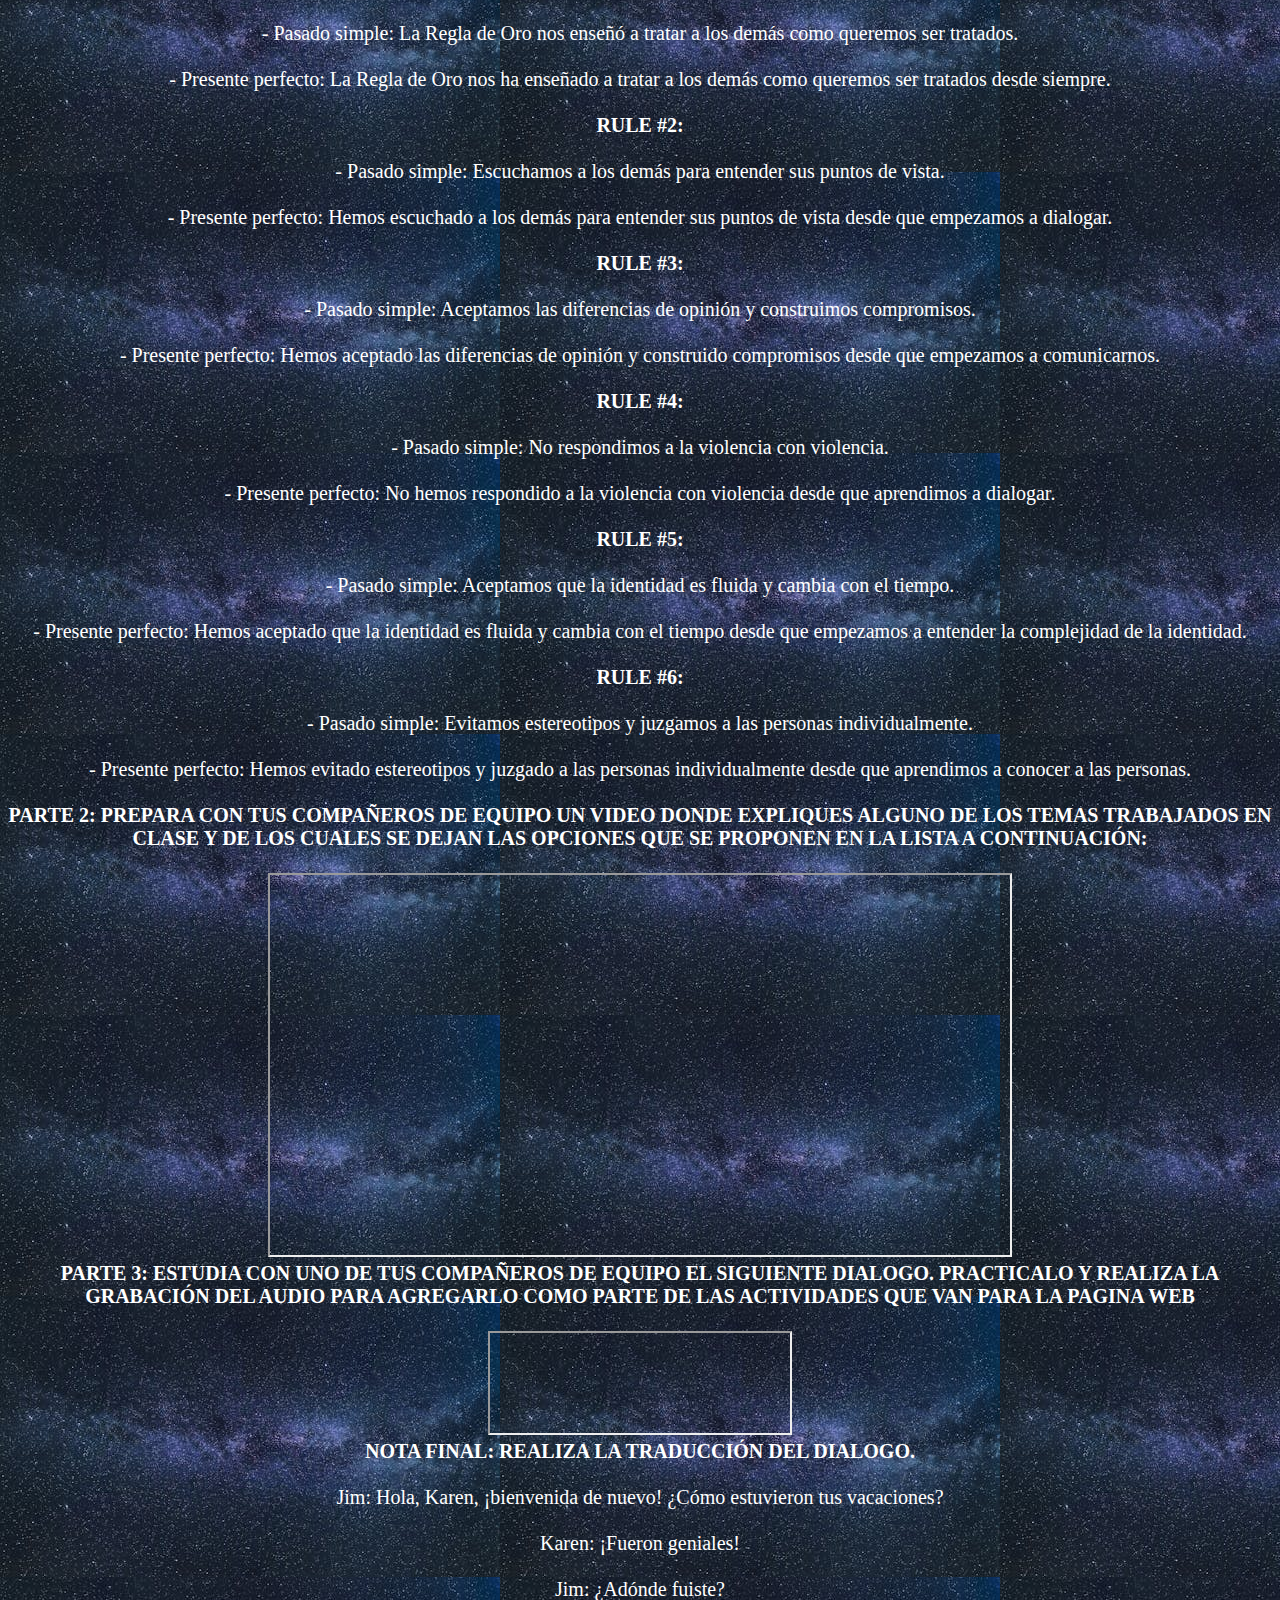
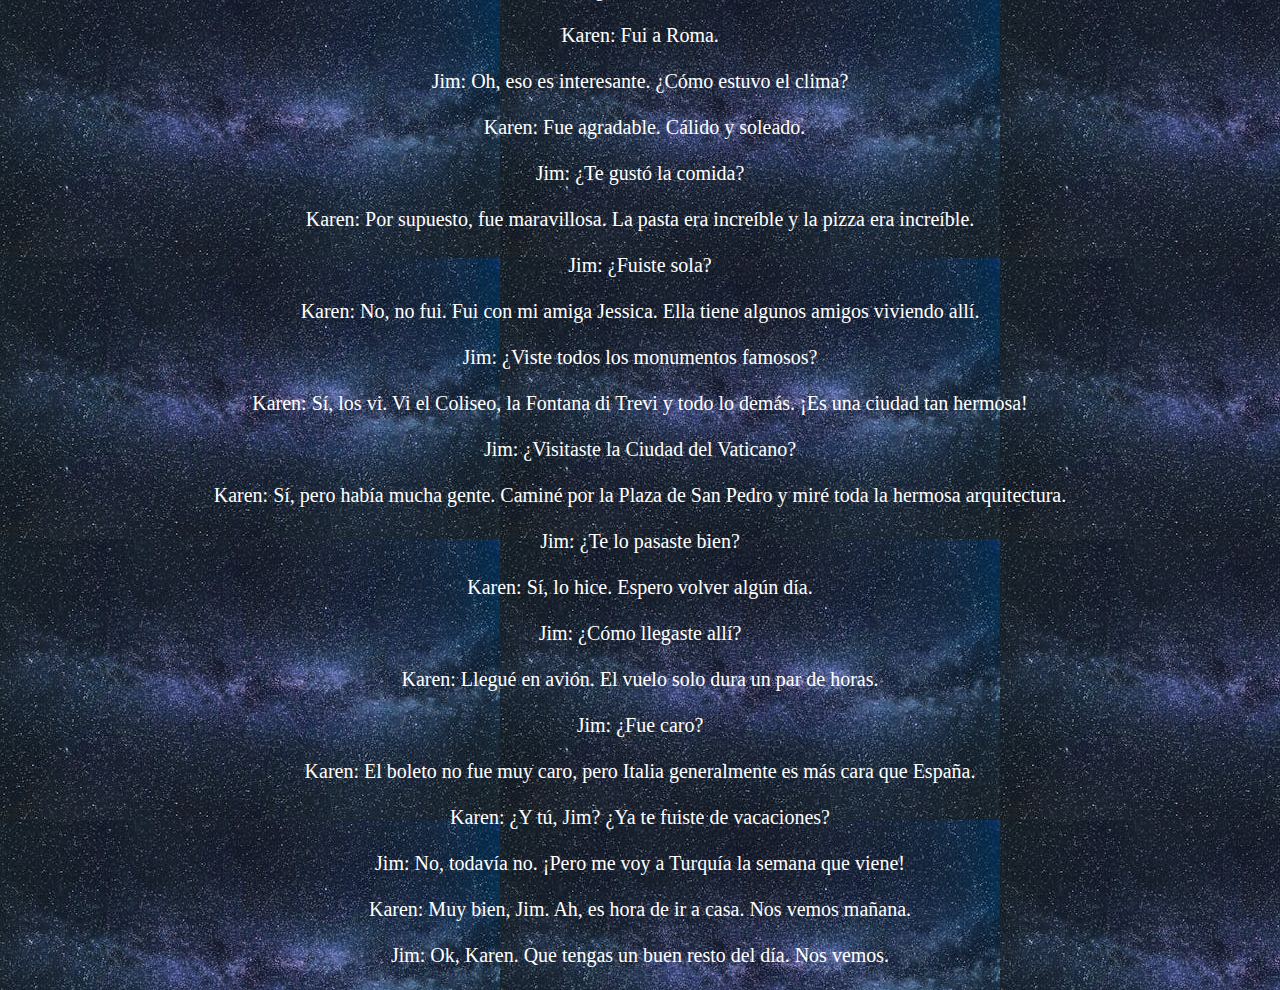
<file: ingles3.html>
<!DOCTYPE html>
<html lang="es">
<head>
    <meta charset="UTF-8">
    <meta name="viewport" content="width=device-width, initial-scale=1.0">
    <title>Proyecto integrado</title>
    <link rel="stylesheet" href="estilos.css">
    <link rel="stylesheet" href="menu.css">
</head>
<body>
    <div class="principal">
        <!--Menu desplegable--->
        <div id="menu">
            <ul class="nav">
                <li><a href="index.html">Inicio</a></li>
                
                <li>
                    <a href="#">Tecnología e informática</a>
                    <ul>
                        <li><a href="tecnologia.html">Período uno</a></li>
                        <li><a href="tecnologia2.html">Período dos</a></li>
                        <li><a href="tecnologia3.html">Período tres</a></li>
                    
                    
                    </ul>
                </li>
                
                <li>
                    <a href="#">Sociales</a>
                    <ul>
                        <li><a href="sociales.html">Período uno</a></li>
                        <li><a href="Sociales2.html">Periodo dos</a></li>
                        <li><a href="sociales3.html">Período tres</a></li>
                    
                    </ul>
                </li>

                <li>
                    <a href="#">Inglés</a>
                    <ul>
                        <li><a href="Ingles.html">Período uno</a></li>
                        <li><a href="ingles2.html">Periodo dos</a></li>
                        <li><a href="ingles3.html">Período tres</a></li>
                    
                    </ul>
                </li>

            


                <li><a href="Contactos.html">Contacto</a></li>
            </ul>
        </div>
        <!--Menu desplegable--->  
    </div>
    <div class="texto"><center>
        <h4> INGLES </h4>
        <div class="texto2"><center>
        <br>
        
                <center><h2>SOLUCIÓN</h2></center>
                <br>
           <h4>PARTE 1:
            A. TRANSCRIBE CADA UNO DE LOS TEXTOS QUE E ENCUENTRAN A CONTINUACION
            CONSERVANDO SU ORDEN. LUEGO AGREGA UNA IMAGEN QUE CORRESPONDA A CADA UNO
            DE ELLOS.</h4>
            <br>
            <h4>A ) RULE #1: TREAT OTHERS THE WAY YOU WISH TO BE TREATED </h4>
            <br>
            <p>The good old Golden Rule says it all: empathy, tolerance and peace. This principle teaches you to love yourself and love others. It spans cultures and faiths and is a universal age old concept which can’t fail!</p>
            <br>
            <center><img src="Imagen1.3ingles - copia.png" alt="NO SE PUEDE MOSTRAR LA IMAGEN" width="300" height="300" /></center>
            <br>
            <h4>RULE #2: LISTEN TO HEAR WHAT OTHERS HAVE TO SAY, NOT TO SPEAK </h4>
            <br>
            <p>Engage in dialogue with an open mind and the real will to listen to others. Only then will you be able to understand each other and build bridges. Change cannot happen and peace cannot be established if people are unable to communicate with others; to listen to their experiences and views and show empathy, understanding and compassion. </p>
            <br>
            <center><img src="imagen2.3ingles.png" alt="NO SE PUEDE MOSTRAR LA IMAGEN" width="500" height="300" /></center>
            <br>
            <h4>RULE #3: ACCEPT DIFFERENCE OF OPINION </h4>
            <br>
            <p>We all have different opinions and we may not all agree on the same things. Building compromise and mutual understanding is incredibly important. Sometimes we simply need to agree to disagree and recognise that there are different beliefs and forms of expression other than our own. </p>
            <br>
            <center><img src="imagen3.3ingles.png" alt="NO SE PUEDE MOSTRAR LA IMAGEN" width="500" height="300" /></center>
            <br>
            <h4>RULE #4: DO NOT FIGHT VIOLENCE WITH VIOLENCE</h4>
            <br>
            <p> Violence is never the answer. Peace can only be brought through free will, dialogue, empathy and forgiveness. Do not stoop to same level as someone who is violent and therefore continue the vicious cycle. This does not change anything. </p>
            <br>
            <center><img src="imagen4.3ingles.png" alt="NO SE PUEDE MOSTRAR LA IMAGEN" width="500" height="300" /></center>
            <br>
            <h4>RULE #5: ACCEPT THAT IDENTITY IS FLUID</h4>
            <br>
            <p>Any one person can have multiple aspects to their identity. Identity comprises many elements such as nationality, cultural-linguistic origin, age and religious beliefs. Identity can and does change, taking on many new forms and means of personal expression as we learn new languages, move home, adopt new beliefs, marry into a different tradition and experience life! Do not put people into a box. Avoid categorising people according to and us vs. Them narrative and remember: we are all singular individuals with unique experiences. Such approaches and narratives are highly divisive and unproductive. </p>
            <br>
            <center><img src="imagen5.3ingles.png" alt="NO SE PUEDE MOSTRAR LA IMAGEN" width="500" height="300" /></center>
            <br>
            <h4>RULE #6: AVOID STEREOTYPES </h4>
            <br>
            <p>Take people for the individuals they are. Avoid misconceptions, stereotypes and toxic narratives and get to know a person instead. This will avoid offence, misunderstandings and ultimately help you to create a real bond with others based on true understanding, empathy and trust. After all, no one likes to be judged – especially from the outside </p>
            <br>
            <center><img src="imagen6.3ingles.png" alt="NO SE PUEDE MOSTRAR LA IMAGEN" width="500" height="300" /></center>
            <br>
            <h4>B. ESCRIBE UNA FRASE EN PASADO SIMPLE Y UNA FRASE EN PRESENTE PERFECTO PARA
            CADA UNA DE LAS REGLAS QUE SE COMPARTEN EN EL DOCUMENTO.</h4>
            <br>
            <h4>RULE #1: </h4>
            <br>
            <p>- Pasado simple: La Regla de Oro nos enseñó a tratar a los demás como queremos ser tratados. </p>
            <br>
            <p>- Presente perfecto: La Regla de Oro nos ha enseñado a tratar a los demás como queremos ser tratados desde siempre. </p>
            <br>
            <h4>RULE #2: </h4>
            <br>
            <p>- Pasado simple: Escuchamos a los demás para entender sus puntos de vista. </p>
            <br>
            <p>- Presente perfecto: Hemos escuchado a los demás para entender sus puntos de vista desde que empezamos a dialogar. </p>
            <br>
            <h4>RULE #3: </h4>
            <br>
            <p>- Pasado simple: Aceptamos las diferencias de opinión y construimos compromisos. </p>
            <br>
            <p>- Presente perfecto: Hemos aceptado las diferencias de opinión y construido compromisos desde que empezamos a comunicarnos. </p>
            <br>
            <h4>RULE #4: </h4>
            <br>
            <p>- Pasado simple: No respondimos a la violencia con violencia. </p>
            <br>
            <p>- Presente perfecto: No hemos respondido a la violencia con violencia desde que aprendimos a dialogar. </p>
            <br>
            <h4>RULE #5: </h4>
            <br>
            <p>- Pasado simple: Aceptamos que la identidad es fluida y cambia con el tiempo. </p>
            <br>
            <p>- Presente perfecto: Hemos aceptado que la identidad es fluida y cambia con el tiempo desde que empezamos a entender la complejidad de la identidad. </p>
            <br>
            <h4>RULE #6: </h4>
            <br>
            <p>- Pasado simple: Evitamos estereotipos y juzgamos a las personas individualmente. </p>
            <br>
            <p>- Presente perfecto: Hemos evitado estereotipos y juzgado a las personas individualmente desde que aprendimos a conocer a las personas. </p>
            <br>
            <h4>PARTE 2: PREPARA CON TUS COMPAÑEROS DE EQUIPO UN VIDEO DONDE EXPLIQUES ALGUNO
          DE LOS TEMAS TRABAJADOS EN CLASE Y DE LOS CUALES SE DEJAN LAS OPCIONES QUE SE
          PROPONEN EN LA LISTA A CONTINUACIÓN:</h4>
            <br>
            <iframe src="https://drive.google.com/file/d/1_d5nCIA6Cwq8ncLiNrtkhaMJBAva5hgR/preview" width="740" height="380" allow="autoplay"></iframe>
            <br>
            <h4>PARTE 3: ESTUDIA CON UNO DE TUS COMPAÑEROS DE EQUIPO EL SIGUIENTE DIALOGO.
         PRACTICALO Y REALIZA LA GRABACIÓN DEL AUDIO PARA AGREGARLO COMO PARTE DE LAS
         ACTIVIDADES QUE VAN PARA LA PAGINA WEB</h4>
            <br>
            <iframe src="https://drive.google.com/file/d/1_jlND5m35-wTQWRJAo9hfN8iPS8ktivl/preview" width="300" height="100" allow="autoplay"></iframe>
             
            <br>
            <h4>NOTA FINAL: REALIZA LA TRADUCCIÓN DEL DIALOGO.</h4>
            <br>
            <p>Jim: Hola, Karen, ¡bienvenida de nuevo! ¿Cómo estuvieron tus vacaciones? </p>
            <br>
            <p>Karen: ¡Fueron geniales! </p>
            <br>
            <p>Jim: ¿Adónde fuiste? </p>
            <br>
            <p>Karen: Fui a Roma. </p>
            <br>
            <p>Jim: Oh, eso es interesante. ¿Cómo estuvo el clima? </p>
            <br>
            <p>  Karen: Fue agradable. Cálido y soleado. </p>
            <br>
            <p>Jim: ¿Te gustó la comida? </p>
            <br>
            <p>Karen: Por supuesto, fue maravillosa. La pasta era increíble y la pizza era increíble. </p>
            <br>
            <p>Jim: ¿Fuiste sola? </p>
            <br>
            <p>Karen: No, no fui. Fui con mi amiga Jessica. Ella tiene algunos amigos viviendo allí. </p>
            <br>
            <p>Jim: ¿Viste todos los monumentos famosos? </p>
            <br>
            <p>Karen: Sí, los vi. Vi el Coliseo, la Fontana di Trevi y todo lo demás. ¡Es una ciudad tan hermosa! </p>
            <br>
            <p> Jim: ¿Visitaste la Ciudad del Vaticano?</p>
            <br>
            <p>Karen: Sí, pero había mucha gente.  Caminé por la Plaza de San Pedro y miré toda la hermosa arquitectura. </p>
            <br>
            <p>Jim: ¿Te lo pasaste bien? </p>
            <br>
            <p>Karen: Sí, lo hice. Espero volver algún día. </p>
            <br>
            <p>Jim: ¿Cómo llegaste allí? </p>
            <br>
            <p>Karen: Llegué en avión. El vuelo solo dura un par de horas. </p>
            <br>
            <p>Jim: ¿Fue caro? </p>
            <br>
            <p>Karen: El boleto no fue muy caro, pero Italia generalmente es más cara que España. </p>
            <br>
            <p>Karen: ¿Y tú, Jim? ¿Ya te fuiste de vacaciones? </p>
            <br>
            <p>Jim: No, todavía no. ¡Pero me voy a Turquía la semana que viene! </p>
            <br>
            <p>Karen: Muy bien, Jim. Ah, es hora de ir a casa. Nos vemos mañana.  </p>
            <br>
            <p>Jim: Ok, Karen. Que tengas un buen resto del día. Nos vemos. </p>
            <br>

        </center>
    </div>


</body>
</html>
</file>
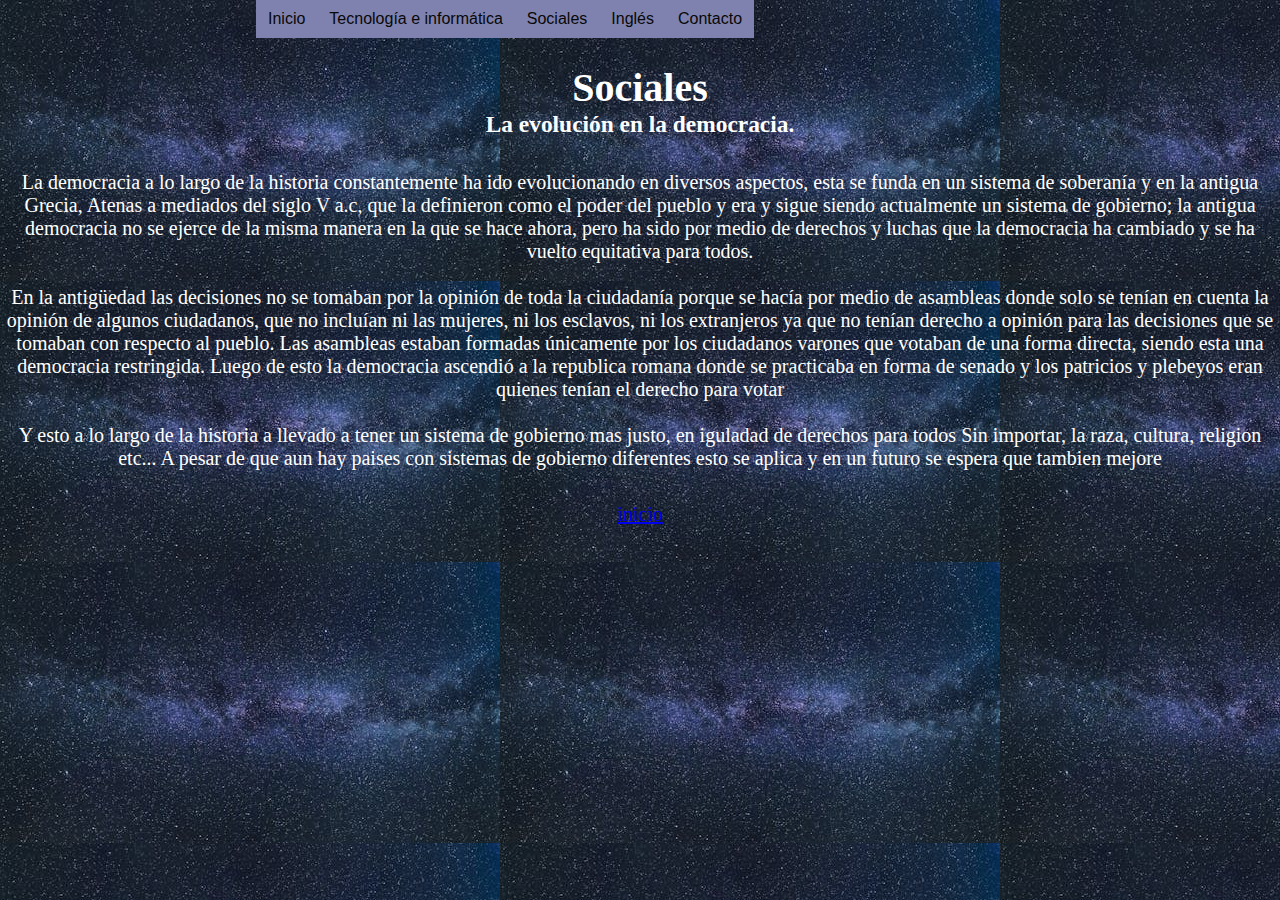
<file: sociales.html>
<!DOCTYPE html>
<html lang="en">

<head>
    <meta charset="UTF-8">
    <meta name="viewport" content="width=device-width, initial-scale=1.0">
    <title>Sociales</title>
    <link rel="stylesheet" href="estilos.css">
    <link rel="stylesheet" href="menu.css">
</head>


<body>
    <div class="principal">
        <!--Menu desplegable--->
        <div id="menu">
            <ul class="nav">
                <li><a href="index.html">Inicio</a></li>
                
                <li>
                    <a href="#">Tecnología e informática</a>
                    <ul>
                        <li><a href="tecnologia.html">Período uno</a></li>
                        <li><a href="tecnologia2.html">Período dos</a></li>
                        <li><a href="#">Período tres</a></li>
                    
                    
                    </ul>
                </li>
                
                <li>
                    <a href="#">Sociales</a>
                    <ul>
                        <li><a href="sociales.html">Período uno</a></li>
                        <li><a href="Sociales2.html">Periodo dos</a></li>
                        <li><a href="#">Período tres</a></li>
                    
                    </ul>
                </li>

                <li>
                    <a href="#">Inglés</a>
                    <ul>
                        <li><a href="Ingles.html">Período uno</a></li>
                        <li><a href="ingles2.html">Periodo dos</a></li>
                        <li><a href="#">Período tres</a></li>
                    
                    </ul>
                </li>

            


                <li><a href="Contactos.html">Contacto</a></li>
            </ul>
        </div>
        <!--Menu desplegable--->  
    </div>
    <br>
    <br>
    <br>
    <div class="texto2">
        <center>
            <h1>Sociales</h1>
            <h3>La evolución en la democracia.</h3>
        </center>
    </div>

    <div class="texto2"><center>
            <br>
            <p>La democracia a lo largo de la historia constantemente ha ido evolucionando en diversos aspectos, esta se
                funda en un sistema de soberanía y en la antigua Grecia, Atenas a mediados del siglo V a.c, que la
                definieron como el poder del pueblo y era y sigue siendo actualmente un sistema de gobierno; la antigua
                democracia no se ejerce de la misma manera en la que se hace ahora, pero ha sido por medio de derechos y
                luchas que la democracia ha cambiado y se ha vuelto equitativa para todos.</p>
                <br>
            <p>En la antigüedad las decisiones no se tomaban por la opinión de toda la ciudadanía porque se hacía por medio
                de asambleas donde solo se tenían en cuenta la opinión de algunos ciudadanos, que no incluían ni las
                mujeres, ni los esclavos, ni los extranjeros ya que no tenían derecho a opinión para las decisiones que se
                tomaban con respecto al pueblo. Las asambleas estaban formadas únicamente por los ciudadanos varones que
                votaban de una forma directa, siendo esta una democracia restringida. Luego de esto la democracia ascendió a
                la republica romana donde se practicaba en forma de senado y los patricios y plebeyos eran quienes tenían el
                derecho para votar</p>
                <br>
            <p> Y esto a lo largo de la historia a llevado a tener un sistema de gobierno mas justo, en iguladad de derechos
                para todos Sin importar, la raza, cultura, religion etc... A pesar de que aun hay paises con sistemas de
                gobierno diferentes
                esto se aplica y en un futuro se espera que tambien mejore </p>
                <br>
            

    </div>
    <div class="texto2"></center>
        <center>
            <a class="btn" href="index.html">inicio</a>
        </center>
    </div>


</body>

</html>
</file>
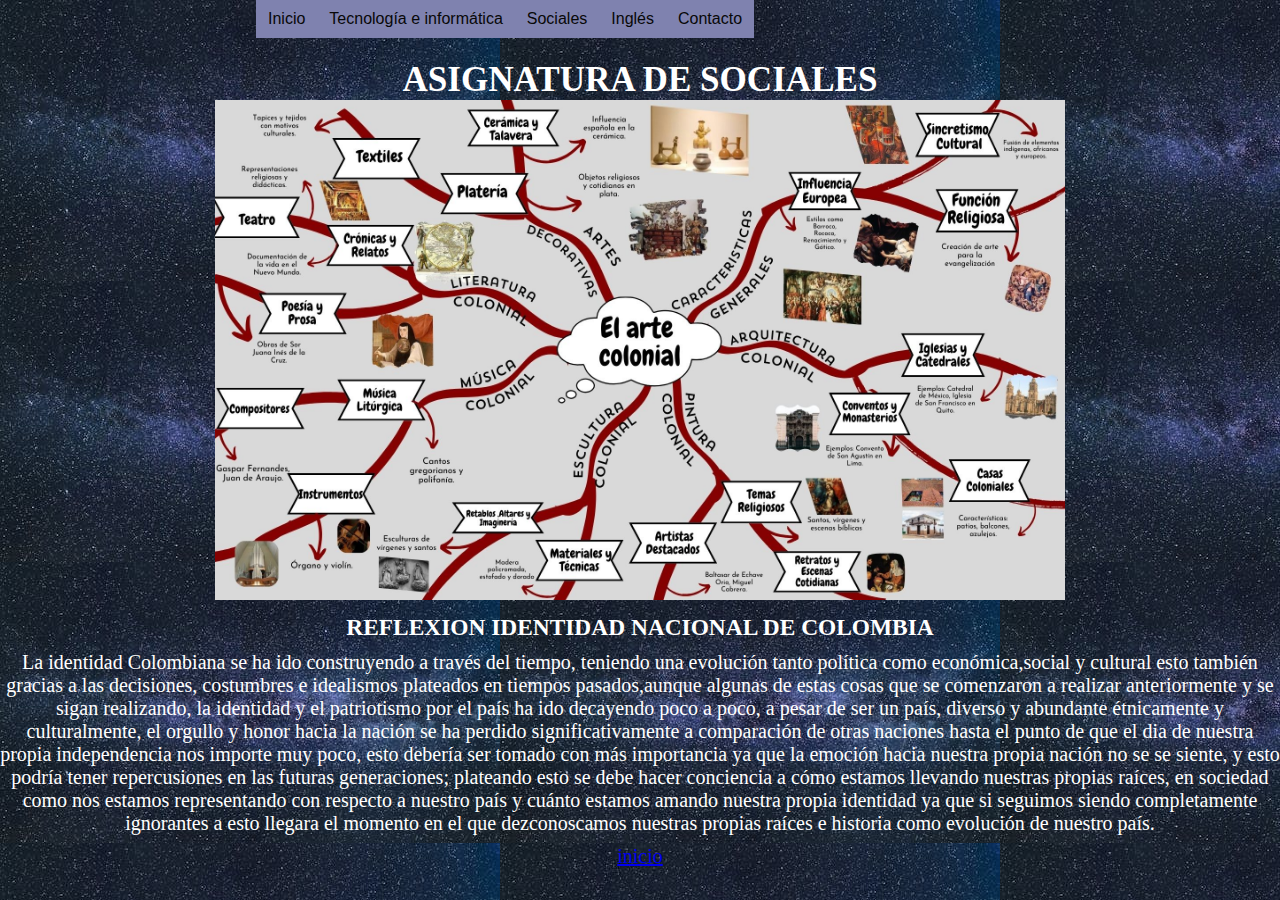
<file: Sociales2.html>
<!DOCTYPE html>
<html lang="es">
<head>
    <meta charset="UTF-8">
    <meta name="viewport" content="width=device-width, initial-scale=1.0">
    <title>Proyecto integrado</title>
    <link rel="stylesheet" href="estilos.css">
    <link rel="stylesheet" href="menu.css">
</head>
<body>
    <div class="principal">
        <!--Menu desplegable--->
        <div id="menu">
            <ul class="nav">
                <li><a href="index.html">Inicio</a></li>
                
                <li>
                    <a href="#">Tecnología e informática</a>
                    <ul>
                        <li><a href="tecnologia.html">Período uno</a></li>
                        <li><a href="tecnologia2.html">Período dos</a></li>
                        <li><a href="#">Período tres</a></li>
                    
                    
                    </ul>
                </li>
                
                <li>
                    <a href="#">Sociales</a>
                    <ul>
                        <li><a href="sociales.html">Período uno</a></li>
                        <li><a href="Sociales2.html">Periodo dos</a></li>
                        <li><a href="#">Período tres</a></li>
                    
                    </ul>
                </li>

                <li>
                    <a href="#">Inglés</a>
                    <ul>
                        <li><a href="Ingles.html">Período uno</a></li>
                        <li><a href="ingles2.html">Periodo dos</a></li>
                        <li><a href="#">Período tres</a></li>
                    
                    </ul>
                </li>

            


                <li><a href="Contactos.html">Contacto</a></li>
            </ul>
        </div>
        <!--Menu desplegable--->  
    </div>

    <div class="texto2"><center><div  class="titulo1"><h3>ASIGNATURA DE SOCIALES</h3></div></center></div>
    <center><img src="mapas.jpg" alt="NO SE PUEDE MOSTRAR LA IMAGEN" width="850" height="500" /></center>
    <div class="texto2"><center><h3>REFLEXION IDENTIDAD NACIONAL DE COLOMBIA</h3></center></div>
    <div class="texto2"><center>  
            <p>La identidad Colombiana se ha ido construyendo a través del tiempo, teniendo una evolución tanto política
            como económica,social y cultural esto también gracias a las decisiones, costumbres e idealismos plateados en 
            tiempos pasados,aunque algunas de estas cosas que se comenzaron a realizar anteriormente y se sigan realizando,
            la identidad y el patriotismo por el país ha ido decayendo poco a poco, a pesar de ser un país, diverso y abundante 
            étnicamente y culturalmente, el orgullo y honor hacia la nación se ha perdido significativamente a comparación
            de otras naciones hasta el punto de que el dia de nuestra propia independencia nos importe muy poco, esto debería
            ser tomado con más importancia ya que la emoción hacia nuestra propia nación no se se siente, y esto podría tener
            repercusiones en las futuras generaciones; plateando esto se debe hacer conciencia a cómo estamos llevando 
            nuestras propias raíces, en sociedad como nos estamos representando  con respecto a nuestro país y cuánto estamos amando nuestra
            propia identidad ya que si seguimos siendo completamente ignorantes a esto llegara el momento en el que dezconoscamos nuestras
            propias raíces e historia como evolución de nuestro país. </p>
    </div>
    <div class="texto2"></center> 
        <center>
            <a class="btn" href="index.html">inicio</a>
        </center>
    </div>



</body>
</html>
</file>
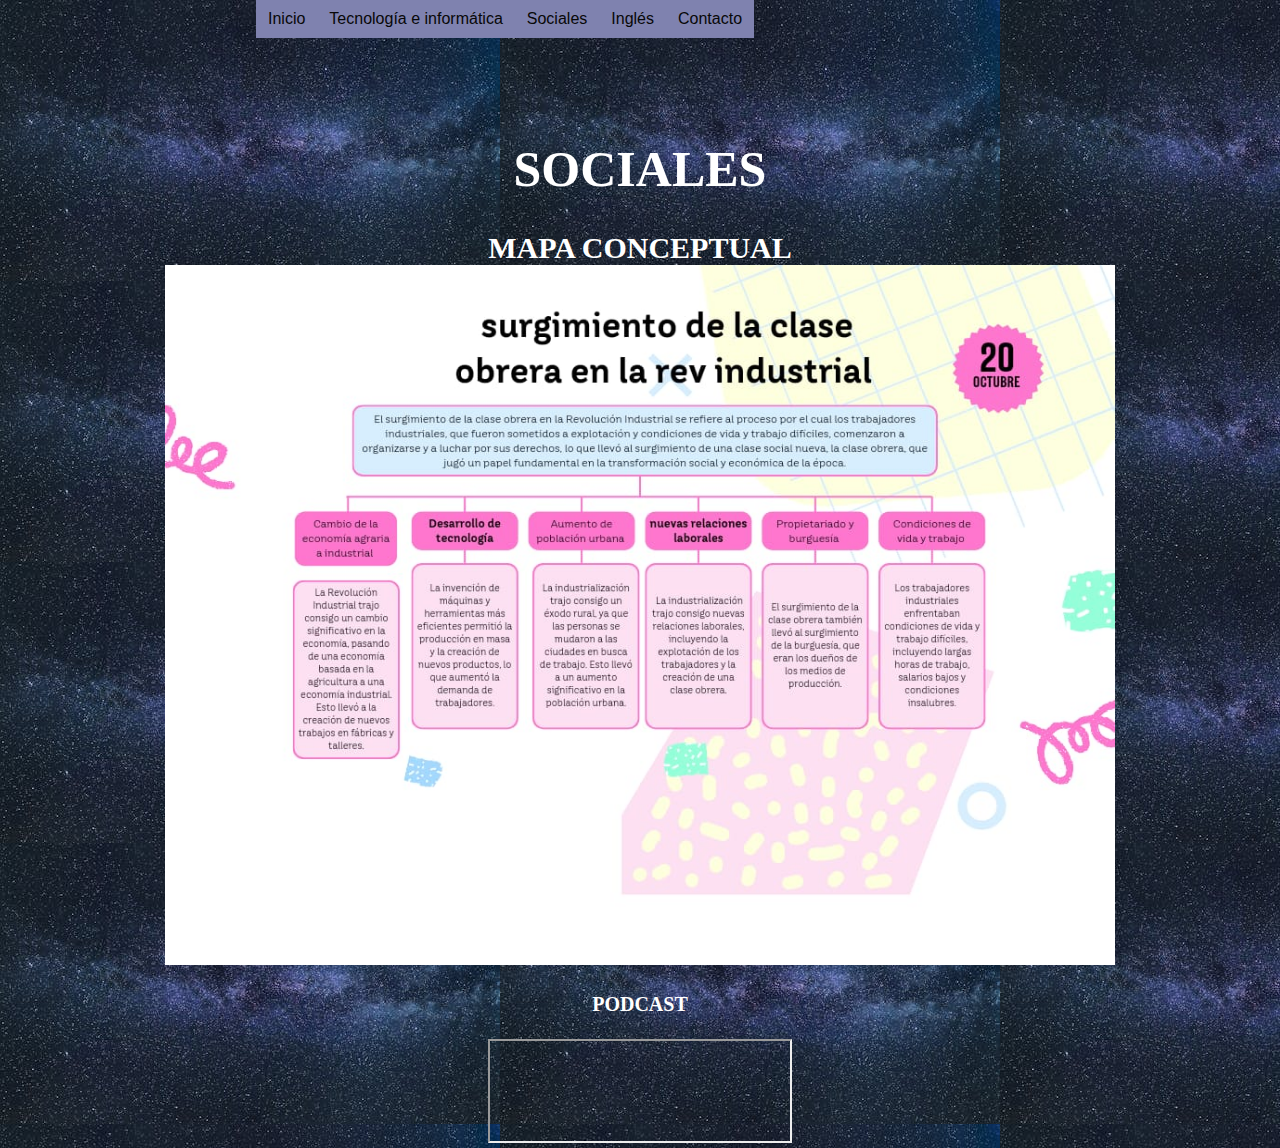
<file: sociales3.html>
<!DOCTYPE html>
<html lang="es">
<head>
    <meta charset="UTF-8">
    <meta name="viewport" content="width=device-width, initial-scale=1.0">
    <title>Proyecto integrado</title>
    <link rel="stylesheet" href="estilos.css">
    <link rel="stylesheet" href="menu.css">
</head>
<body>
    <div class="principal">
        <!--Menu desplegable--->
        <div id="menu">
            <ul class="nav">
                <li><a href="index.html">Inicio</a></li>
                
                <li>
                    <a href="#">Tecnología e informática</a>
                    <ul>
                        <li><a href="tecnologia.html">Período uno</a></li>
                        <li><a href="tecnologia2.html">Período dos</a></li>
                        <li><a href="tecnologia3.html">Período tres</a></li>
                    
                    
                    </ul>
                </li>
                
                <li>
                    <a href="#">Sociales</a>
                    <ul>
                        <li><a href="sociales.html">Período uno</a></li>
                        <li><a href="Sociales2.html">Periodo dos</a></li>
                        <li><a href="sociales3.html">Período tres</a></li>
                    
                    </ul>
                </li>

                <li>
                    <a href="#">Inglés</a>
                    <ul>
                        <li><a href="Ingles.html">Período uno</a></li>
                        <li><a href="ingles2.html">Periodo dos</a></li>
                        <li><a href="ingles3.html">Período tres</a></li>
                    
                    </ul>
                </li>

            


                <li><a href="Contactos.html">Contacto</a></li>
            </ul>
        </div>
        <!--Menu desplegable--->  
    </div>
    <div class="texto"><center>
        <h4>SOCIALES</h4>
        <div class="texto2"><center>
           <br>
           <h2>MAPA CONCEPTUAL</h2>
           <center><img src="WhatsApp Image 2024-10-17 at 12.38.47 AM.jpeg" alt="NO SE PUEDE MOSTRAR LA IMAGEN" width="950" height="700" /></center>
            <br>
            <h4>PODCAST</h4>
            <br>
            <iframe src="https://drive.google.com/file/d/1lI2bIPYeb3AutQFpdy2BVkfI5tctqqsm/preview" width="300" height="100" allow="autoplay"></iframe>
            <br>
           
    
    
        </center>
    </div>


</body>
</html>
</file>
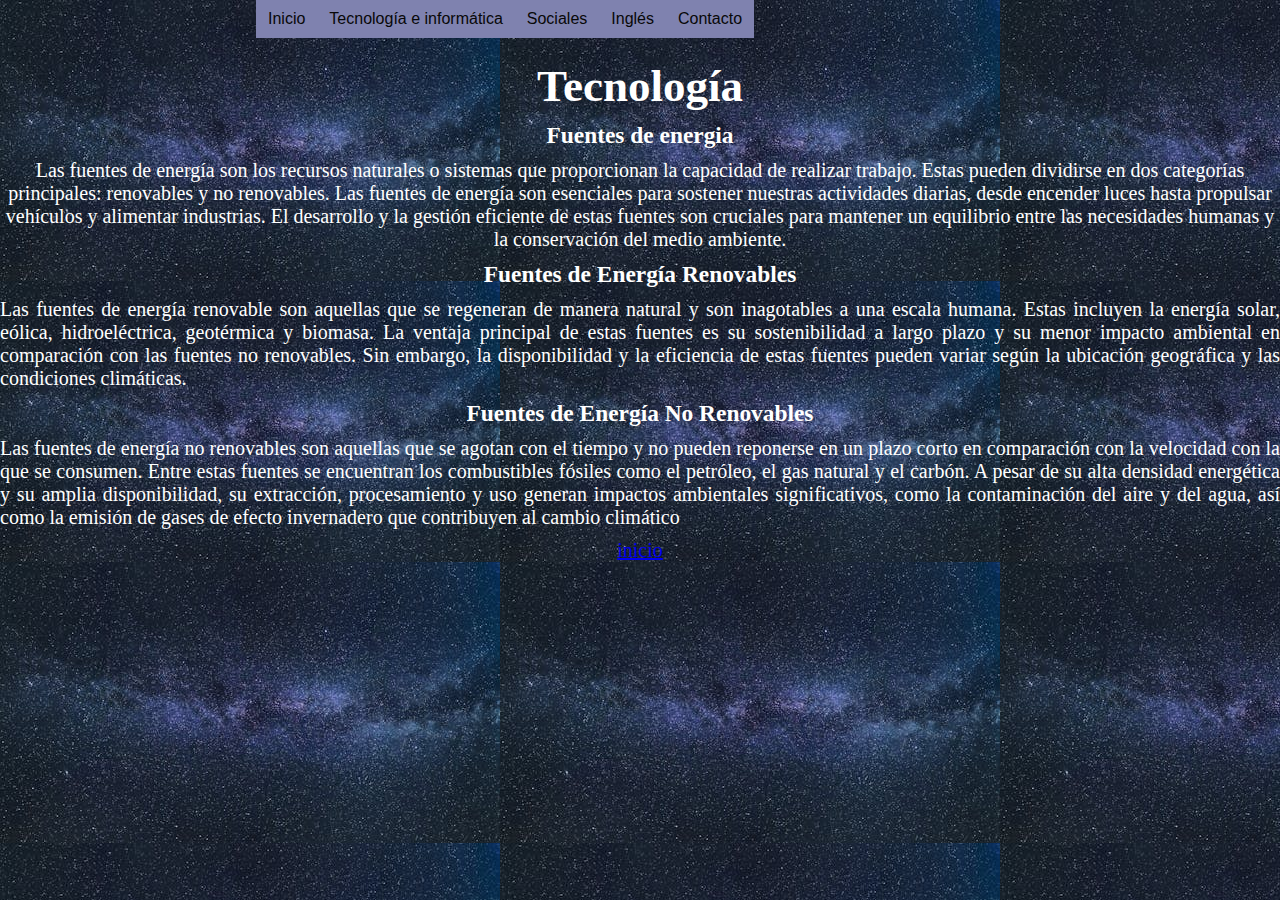
<file: tecnologia.html>
<!DOCTYPE html>
<html lang="en">

<head>
    <meta charset="UTF-8">
    <meta name="viewport" content="width=device-width, initial-scale=1.0">
    <title>tecnologia</title>
    <link rel="stylesheet" href="estilos.css">
    <link rel="stylesheet" href="menu.css">
</head>


<body>
    <div class="principal">
        <!--Menu desplegable--->
        <div id="menu">
            <ul class="nav">
                <li><a href="index.html">Inicio</a></li>
                
                <li>
                    <a href="#">Tecnología e informática</a>
                    <ul>
                        <li><a href="tecnologia.html">Período uno</a></li>
                        <li><a href="tecnologia2.html">Período dos</a></li>
                        <li><a href="#">Período tres</a></li>
                    
                    
                    </ul>
                </li>
                
                <li>
                    <a href="#">Sociales</a>
                    <ul>
                        <li><a href="sociales.html">Período uno</a></li>
                        <li><a href="Sociales2.html">Periodo dos</a></li>
                        <li><a href="#">Período tres</a></li>
                    
                    </ul>
                </li>

                <li>
                    <a href="#">Inglés</a>
                    <ul>
                        <li><a href="Ingles.html">Período uno</a></li>
                        <li><a href="ingles2.html">Periodo dos</a></li>
                        <li><a href="#">Período tres</a></li>
                    
                    </ul>
                </li>

            


                <li><a href="Contactos.html">Contacto</a></li>
            </ul>
        </div>
        <!--Menu desplegable--->  
    </div>

    <div class="texto2"><center><div  class="titulo1"><h2>Tecnología</h2></div></center></div>

    <div class="texto2"><center><h3>Fuentes de energia</h3></center></div>
    <div class="texto2"> <center> 
        <p>Las fuentes de energía son los recursos naturales o sistemas que proporcionan la capacidad de realizar
            trabajo. Estas pueden dividirse en dos categorías principales: renovables y no renovables. Las fuentes de
            energía son esenciales para sostener nuestras actividades diarias, desde encender luces hasta propulsar
            vehículos y alimentar industrias. El desarrollo y la gestión eficiente de estas fuentes son cruciales para
            mantener un equilibrio entre las necesidades humanas y la conservación del medio ambiente.</p>
    </div>

    <div class="texto2"><center><h3>Fuentes de Energía Renovables</h3></center></div>
    <div class="texto2">   
        <p>Las fuentes de energía renovable son aquellas que se regeneran de manera natural y son inagotables a una
            escala humana. Estas incluyen la energía solar, eólica, hidroeléctrica, geotérmica y biomasa. La ventaja principal
            de estas fuentes es su sostenibilidad a largo plazo y su menor impacto ambiental en comparación con las
            fuentes no renovables. Sin embargo, la disponibilidad y la eficiencia de estas fuentes pueden variar según
            la ubicación geográfica y las condiciones climáticas.</p>
    </div>

    <div class="texto2"><center><h3>Fuentes de Energía No Renovables</h3></center></div>
    <div class="texto2">   
        <p>Las fuentes de energía no renovables son aquellas que se agotan con el tiempo y no pueden reponerse en un
            plazo corto en comparación con la velocidad con la que se consumen. Entre estas fuentes se encuentran
            los combustibles fósiles como el petróleo, el gas natural y el carbón. A pesar de su alta densidad
            energética y su amplia disponibilidad, su extracción, procesamiento y uso generan impactos ambientales
            significativos, como la contaminación del aire y del agua, así como la emisión de gases de efecto
            invernadero que contribuyen al cambio climático</p>
    </div>

    <div class="texto2"></center>
        <center>
            <a class="btn" href="index.html">inicio</a>
        </center>
    </div>
</body>

</html>
</file>
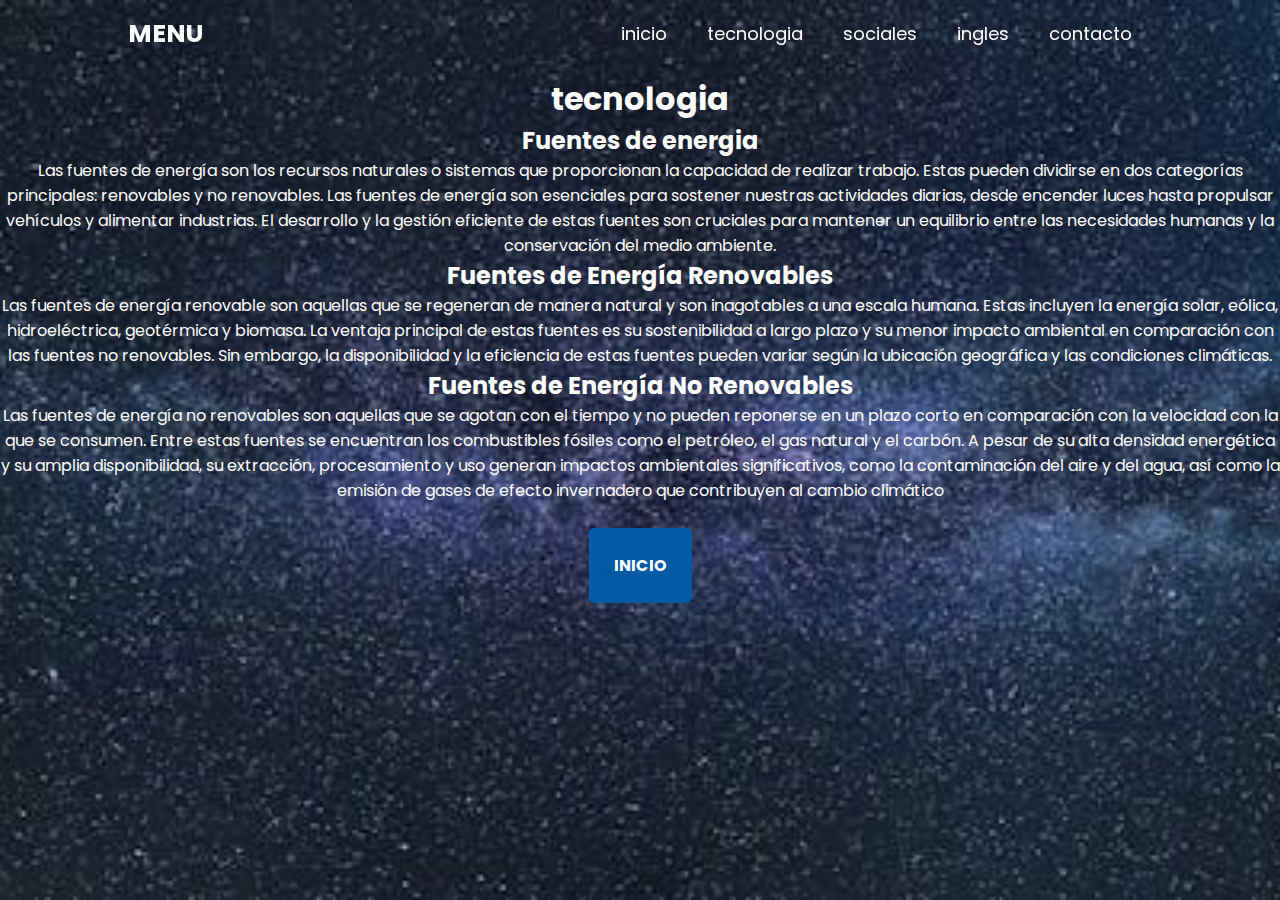
<file: Tecnologia.html>
<!DOCTYPE html>
<html lang="en">

<head>
    <meta charset="UTF-8">
    <meta name="viewport" content="width=device-width, initial-scale=1.0">
    <title>tecnologia</title>
    <link rel="stylesheet" href="style.css">
</head>
    <style>
        body {
            color: white;
        }
    </style>

<body>
    

    <header class ="header">

      <div class ="logo">menu</div>
       <input type="checkbox" id="toggle">
       
       <nav class="navigation">

                            <ul>
                                <li><a href="index.html">inicio</a></li>
                                <li><a href="#">tecnologia</a>
                                    <ul>
                                        <li><a href="tecnologia.html">periodo uno</a></li>
                                        <li><a href="tecno2.html">periodo dos</a></li>
                                        <li><a href="#">periodo tres</a></li>
                                    </ul>
                                </li>
                                <li><a href="#">sociales</a>
                                    <ul>
                                        <li><a href="sociales.html">periodo uno</a></li>
                                        <li><a href="sociales2.html">periodo dos</a></li>
                                        <li><a href="#">periodo tres</a></li>
                                    </ul>
                                </li>
                                <li><a href="#">ingles</a>
                                <ul>
                                    <li><a href="Ingles.html">periodo uno</a></li>
                                    <li><a href="ingles2.html">periodo dos</a></li>
                                    <li><a href="#">periodo tres</a></li>
                                </ul>
                                </li>
                                <li><a href="contacto.html">contacto</a>
                                </li>
                                
                            </li>
            </ul>                    
                       
                            
                                
                                
                                
                            

       </nav>
    </header>
    <center>
        <br>
        <br>
        <br>
        <h1>tecnologia</h1>
        <h2>Fuentes de energia</h2>
        <p>Las fuentes de energía son los recursos naturales o sistemas que proporcionan la capacidad de realizar
            trabajo. Estas pueden dividirse en dos categorías principales: renovables y no renovables. Las fuentes de
            energía son esenciales para sostener nuestras actividades diarias, desde encender luces hasta propulsar
            vehículos y alimentar industrias. El desarrollo y la gestión eficiente de estas fuentes son cruciales para
            mantener un equilibrio entre las necesidades humanas y la conservación del medio ambiente.</p>

        <h2>Fuentes de Energía Renovables</h2>

        <p>Las fuentes de energía renovable son aquellas que se regeneran de manera natural y son inagotables a una
            escala
            humana. Estas incluyen la energía solar, eólica, hidroeléctrica, geotérmica y biomasa. La ventaja principal
            de estas fuentes es su sostenibilidad a largo plazo y su menor impacto ambiental en comparación con las
            fuentes no renovables. Sin embargo, la disponibilidad y la eficiencia de estas fuentes pueden variar según
            la ubicación geográfica y las condiciones climáticas.</p>

        <h2>Fuentes de Energía No Renovables</h2>

        <p>Las fuentes de energía no renovables son aquellas que se agotan con el tiempo y no pueden reponerse en un
            plazo corto en comparación con la velocidad con la que se consumen. Entre estas fuentes se encuentran
            los combustibles fósiles como el petróleo, el gas natural y el carbón. A pesar de su alta densidad
            energética y su amplia disponibilidad, su extracción, procesamiento y uso generan impactos ambientales
            significativos, como la contaminación del aire y del agua, así como la emisión de gases de efecto
            invernadero que contribuyen al cambio climático</p>

        <a class="btn" href="index.html">inicio</a>
    </center>

</body>

</html>
</file>
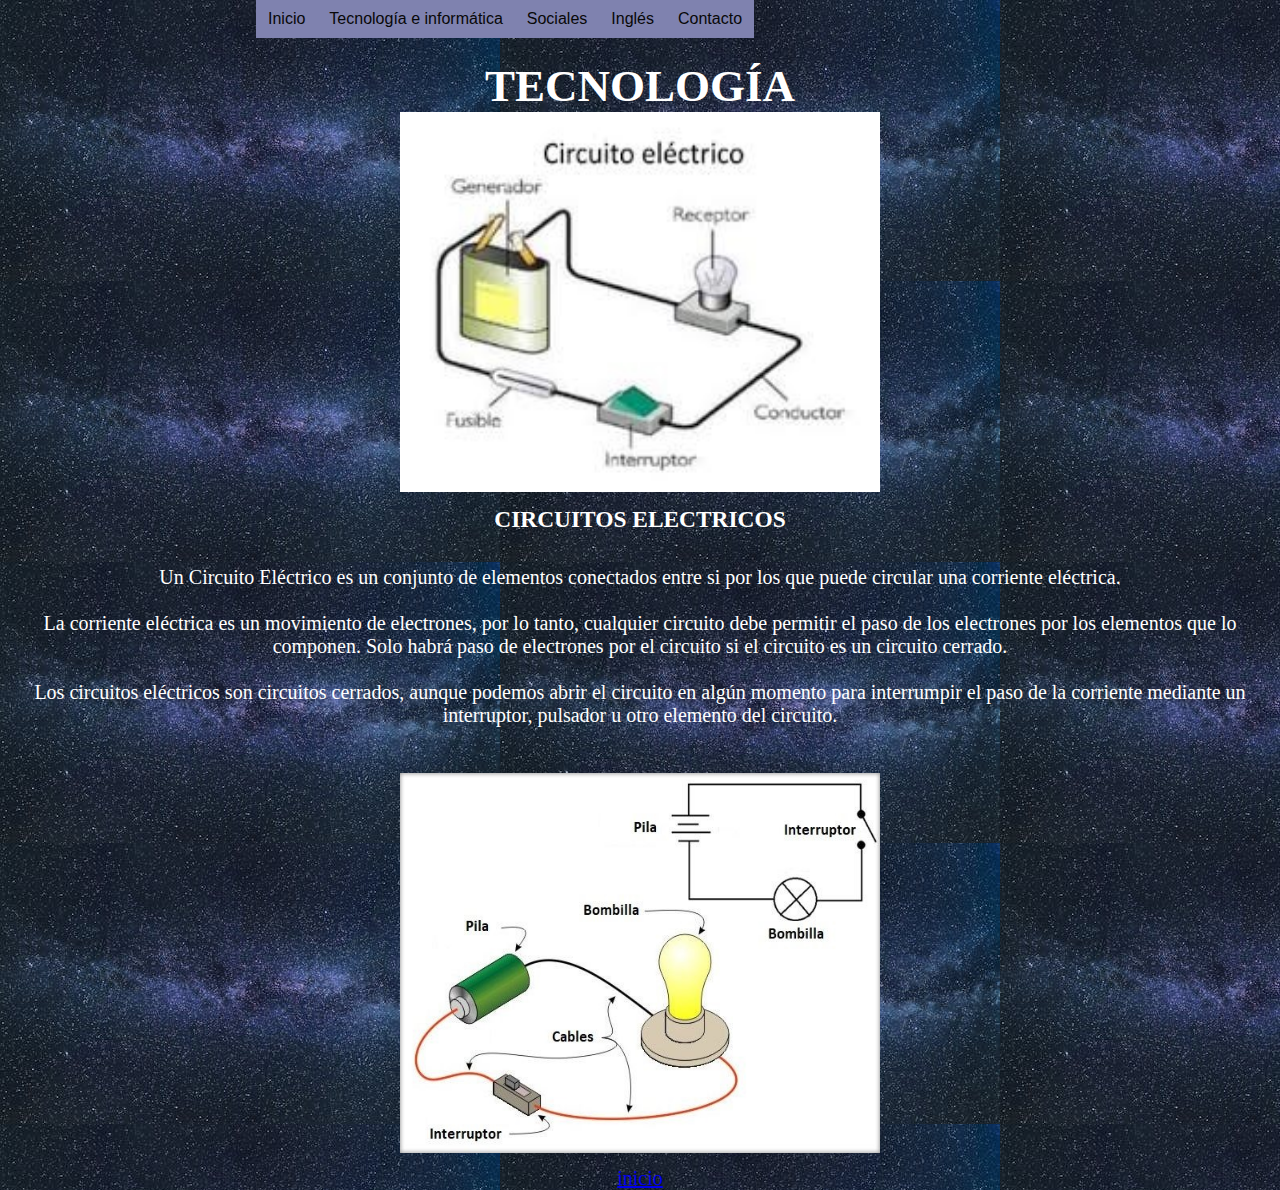
<file: tecnologia2.html>
<!DOCTYPE html>
<html lang="es">
<head>
    <meta charset="UTF-8">
    <meta name="viewport" content="width=device-width, initial-scale=1.0">
    <title>Proyecto integrado</title>
    <link rel="stylesheet" href="estilos.css">
    <link rel="stylesheet" href="menu.css">
</head>
<body>
    <div class="principal">

        <!--Menu desplegable--->
            <div id="menu">
                <ul class="nav">
                    <li><a href="index.html">Inicio</a></li>
                    
                    <li>
                        <a href="#">Tecnología e informática</a>
                        <ul>
                            <li><a href="tecnologia.html">Período uno</a></li>
                            <li><a href="tecnologia2.html">Período dos</a></li>
                            <li><a href="tecnologia3.html">Período tres</a></li>
                        
                        
                        </ul>
                    </li>
                    
                    <li>
                        <a href="#">Sociales</a>
                        <ul>
                            <li><a href="sociales.html">Período uno</a></li>
                            <li><a href="sociales2.html">Periodo dos</a></li>
                            <li><a href="sociales3.html">Período tres</a></li>
                        
                        </ul>
                    </li>

                    <li>
                        <a href="#">Inglés</a>
                        <ul>
                            <li><a href="ingles.html">Período uno</a></li>
                            <li><a href="ingles2.html">Periodo dos</a></li>
                            <li><a href="ingles3.html">Período tres</a></li>
                        
                        </ul>
                    </li>

                


                    <li><a href="Contactos.html">Contacto</a></li>
                </ul>
            </div>
        <!--Menu desplegable--->
    </div>
    <div class="texto2"><center><div  class="titulo1"><h2>TECNOLOGÍA</h2></div></center></div>      
    <center><img src="cicuito.jpg" alt="NO SE PUEDE MOSTRAR LA IMAGEN" width="480" height="380" /></center>
    <div class="texto2"><center><h3>CIRCUITOS ELECTRICOS</h3></center></div>
    <div class="texto2"><center>
        <br>
        <p>Un Circuito Eléctrico es un conjunto de elementos conectados entre si por los que puede circular una corriente eléctrica.</p>
        <br>
        <p>La corriente eléctrica es un movimiento de electrones, por lo tanto, cualquier circuito debe permitir el paso de los electrones por los elementos que lo componen. Solo habrá paso de electrones por el circuito si el circuito es un circuito cerrado.</p>
        <br>
        <p>Los circuitos eléctricos son circuitos cerrados, aunque podemos abrir el circuito en algún momento para interrumpir el paso de la corriente mediante un interruptor, pulsador u otro elemento del circuito.</p>
        <br>
        <br> 
    </div>
    <center><img src="circuito2.jpg" alt="NO SE PUEDE MOSTRAR LA IMAGEN" width="480" height="380" /></center>
    <div class="texto2">
        <center>
            <a class="btn" href="index.html">inicio</a>
        </center></center> 
    </div>
</body>
</html>
</file>
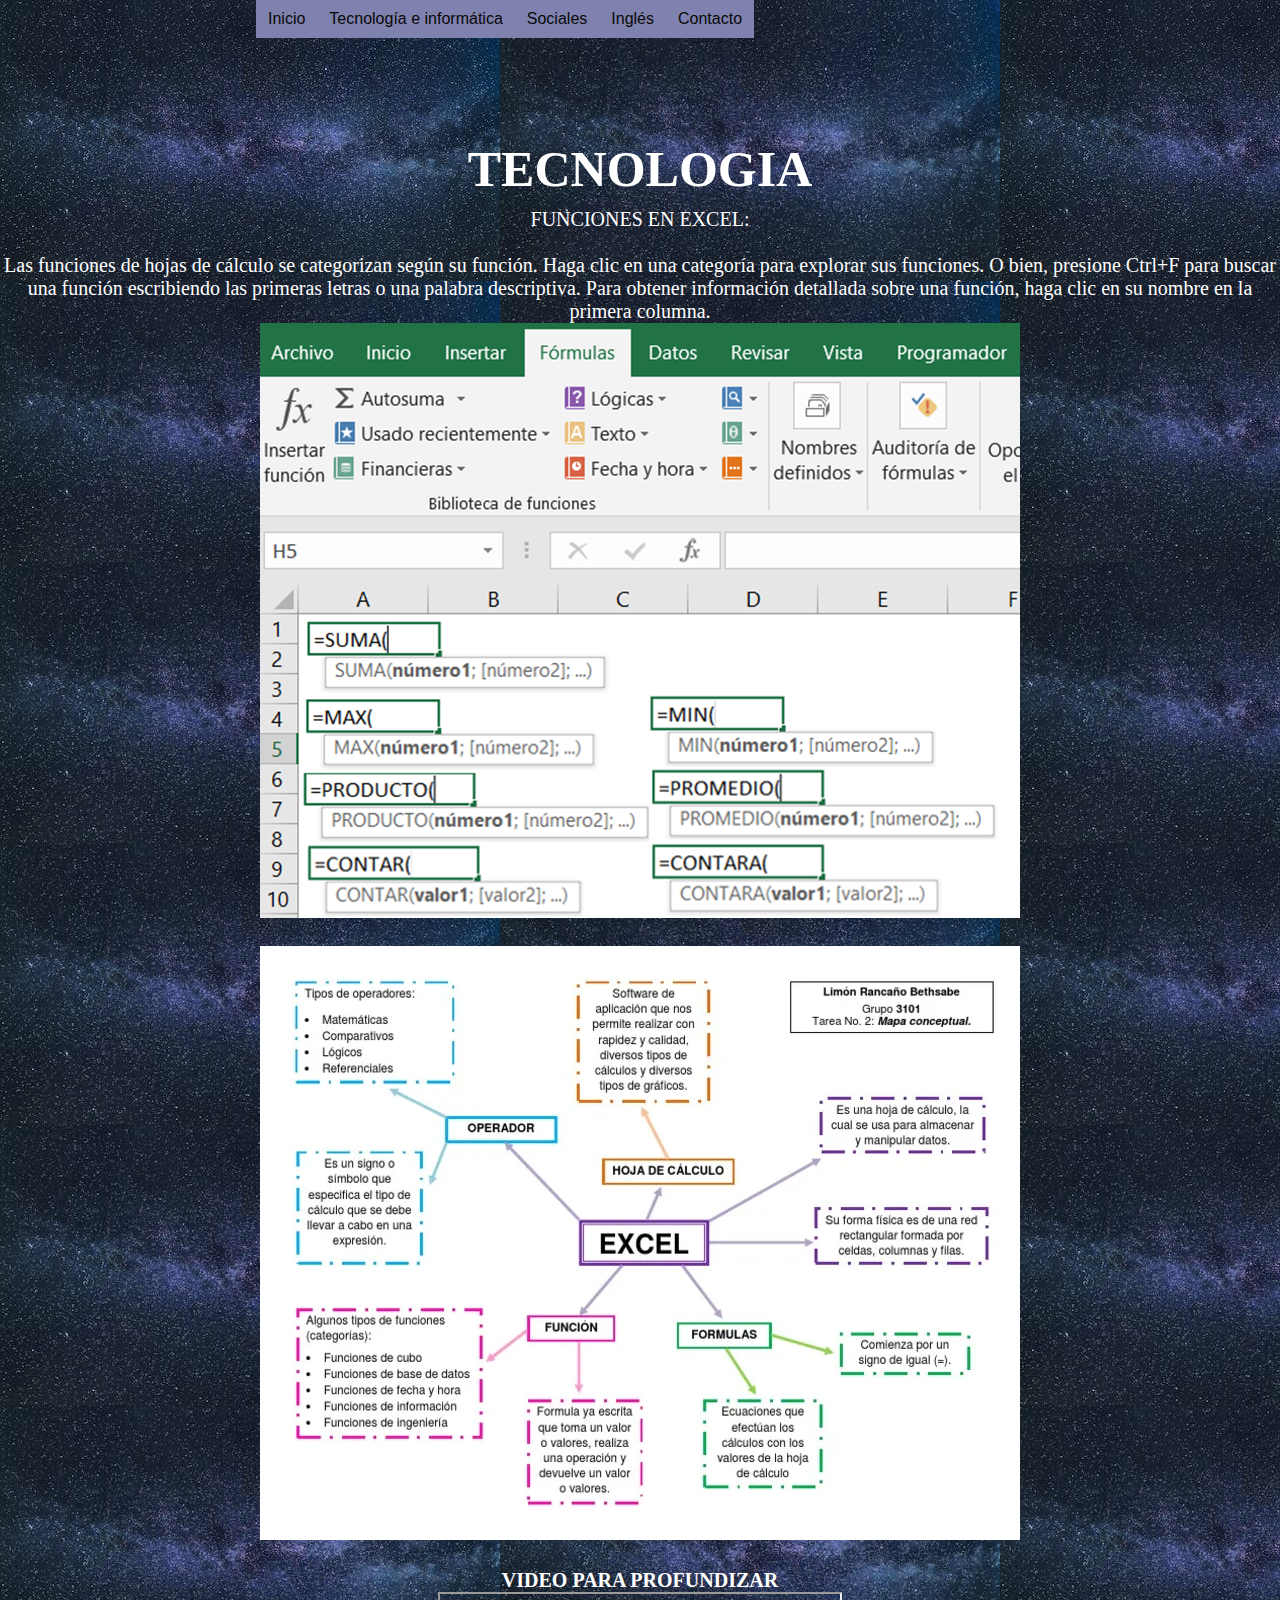
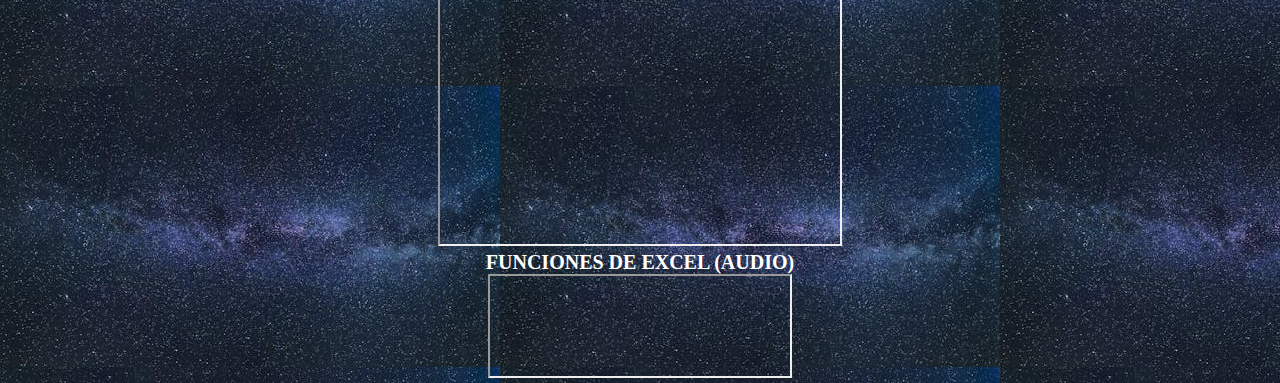
<file: tecnologia3.html>
<!DOCTYPE html>
<html lang="es">
<head>
    <meta charset="UTF-8">
    <meta name="viewport" content="width=device-width, initial-scale=1.0">
    <title>Proyecto integrado</title>
    <link rel="stylesheet" href="estilos.css">
    <link rel="stylesheet" href="menu.css">
</head>
<body>
    <div class="principal">
        <!--Menu desplegable--->
        <div id="menu">
            <ul class="nav">
                <li><a href="index.html">Inicio</a></li>
                
                <li>
                    <a href="#">Tecnología e informática</a>
                    <ul>
                        <li><a href="tecnologia.html">Período uno</a></li>
                        <li><a href="tecnologia2.html">Período dos</a></li>
                        <li><a href="tecnologia3.html">Período tres</a></li>
                    
                    
                    </ul>
                </li>
                
                <li>
                    <a href="#">Sociales</a>
                    <ul>
                        <li><a href="sociales.html">Período uno</a></li>
                        <li><a href="Sociales2.html">Periodo dos</a></li>
                        <li><a href="sociales3.html">Período tres</a></li>
                    
                    </ul>
                </li>

                <li>
                    <a href="#">Inglés</a>
                    <ul>
                        <li><a href="Ingles.html">Período uno</a></li>
                        <li><a href="ingles2.html">Periodo dos</a></li>
                        <li><a href="ingles3.html">Período tres</a></li>
                    
                    </ul>
                </li>

            


                <li><a href="Contactos.html">Contacto</a></li>
            </ul>
        </div>
        <!--Menu desplegable--->  
    </div>
    <div class="texto"><center>
           <h4> TECNOLOGIA </h4>
           <div class="texto2"><center>

           <P>FUNCIONES EN EXCEL:</P>
           <br>

           <P>Las funciones de hojas de cálculo se categorizan según su función. Haga clic en una categoría para explorar sus funciones. O bien, presione Ctrl+F para buscar una función escribiendo las primeras letras o una palabra descriptiva. Para obtener información detallada sobre una función, haga clic en su nombre en la primera columna.</P>
          <div class="funcionexcel"></div>
          <br>
          <div class="funcionexcel2"></div>     
          <br>
          <h4>VIDEO PARA PROFUNDIZAR</h4>
          <iframe src="https://drive.google.com/file/d/1aZRLpC8UcsBaUHoD0PKqLSqy5co0rOzj/preview" width="400" height="250" allow="autoplay"></iframe>
          <h4>FUNCIONES DE EXCEL (AUDIO)</h4>
           <iframe src="https://drive.google.com/file/d/1c8GeM9VQLrfYYflwwxkVnBMytAwNPHfS/preview" width="300" height="100" allow="autoplay"></iframe>

        </center>

    </div>


</body>
</html>
</file>
<file: estilos.css>
/* Temas del segundo período*/

.texto{
   
    font-size: 50px;
    padding-top: 140px;
    text-align: justify;
    color: rgb(255, 255, 255);
}

.texto2{
   
    font-size: 20px;
    padding-top: 10px;
    text-align: justify;
    color: rgb(255, 255, 255);
}
.texto3{
   
    font-size: 20px;
    padding-top: 10px;
    text-align: justify;
    color: rgb(255, 255, 255);
}
.titulo1{
   
    font-size: 30px;
    padding-top: 50px;
    text-align: center;
    color: rgb(255, 255, 255);
}

.principal{
   display: flex;
     
}
body{
    background-image: url("star.jpeg");
}

.cir1{
    height: 224px;
    width: 600px;
    background-image: url("cicuito.jpg");
    background-repeat: no-repeat;

}
.cir2{
    height: 600px;
    width: 600px;
    background-image: url("circuito2.jpg");
    background-repeat: no-repeat;

}
.funcionexcel{
    height: 600px;
    width: 760px;
    background-image: url("funcion.png");
    background-repeat: no-repeat;
}
.funcionexcel2{
    height: 600px;
    width: 760px;
    background-image: url("excel\ 2.webp");
    background-repeat: no-repeat;
}
</file>
<file: menu.css>
* {
    margin: 0;
    padding: 0;
}

#menu{
    margin: auto;
    width: 800px;
    font-family: Arial, Helvetica, sans-serif;
    position: fixed;
   left:20%;
     
}

ul, ol {
    list-style: none;
}

.nav > li {
    float: left;
}

.nav li a {
    background-color: #7f82af;
    color: #080808;
    text-decoration: none;
    padding: 10px 12px;
    display: block;
}

.nav li a:hover {
    background-color: #d3a4a4;
}

.nav li ul {
    display: none;
    position: absolute;
    min-width: 140px;
}

.nav li:hover > ul {
    display: block;
}

.nav li ul li {
    position: relative;
}

.nav li ul li ul {
    right: -140px;
    top: 0;
}

.nav li ul {
    visibility: hidden;
    opacity: 0;
    transition: opacity 0.3s ease;
}

.nav li:hover > ul {
    visibility: visible;
    opacity: 1;
}
</file>
<file: style.css>
@import url('https://fonts.googleapis.com/css2?family=Poppins:ital,wght@1,600&display=swap');

*{
  padding: 0;
  margin: 0;
  box-sizing: border-box;
  text-decoration: none;
  list-style: none;

}

.btn {
  display: inline-block;
  background-color: rgba(0, 92, 167, 0.973);
  color: white;
  text-transform: uppercase;
  text-decoration: none;
  font-weight: 700;
  border-radius: 5px;
  padding: 25px;
  margin: 25px;
}


body{
  font-family: "Poppins", sans-serif;
  min-height: 100vh;
  box-sizing: border-box;
  background-image: url(star.jpeg);
  background-position: center center;
  background-repeat: no-repeat;
  background-size: cover;
  background-attachment: fixed;

}

.container{
  max-width: 1200px;
  margin: 0 auto;

}

.content{
  min-height: 80px;
  background: linear-gradient(
    90deg,
    rgba(203,18,133,1)0%,
    rgba(80,49,145,1)70%
  );
}

.header{

  position: fixed;
  top: 0;
  left: 0;
  right: 0;
  background-color: rgba(1, 1, 1, 0,7);
  padding: 0px 10%;
  display: flex;
  align-items: center;
  justify-content: space-between;
  z-index: 1000;
}

.logo{
  font-size: 25px;
  text-transform: uppercase;
  color: #ffffff;
  font-weight: 700;
}

.navigation ul{

  list-style: none;

}

.header .navigation ul li{
  float: left;
  position: relative;

}

.header .navigation ul li a{
  font-size: 18px;
  color: #ffffff;
  text-decoration: none;
  padding: 20px;
  display: block;
  transition: all ,1s ease;

}

.header .navigation ul li a:hover{
  background-color: #685cfe;
}

.header .navigation ul li ul {
  position: absolute;
  right: 0;
  width: 300px;
  background-color: rgba(1, 1, 1, 0,7);
  display: none;
}

.header .navigation ul li ul li a{
  font-size: 15px;
  text-transform: capitalize;
}

.header .navigation ul li ul li ul{
  position: absolute;
  top: 0;
  right: 300px;
}

.header .navigation ul li ul li{
  width: 100%;

}

.header .navigation ul li:hover > ul{
  display: initial;

}

#toggle,
.header label{
  display: none;
  cursor: pointer;
}

.menu{
  position: absolute;
  top: 10px;
  left: 0;
  right: 0;
  display: flex;
  align-items: center;
  justify-content: space-between;
}

@media(max-width:950px){
  .header label {
    display: initial;
  }

  .header{
    padding: 20px 10%;
  }

  .header .navigation{
    position: absolute;
    top: 100%;
    left: 0;
   right: 0;
   background-color: rgba(1, 1, 1, 0,7);
   display: none;
  }

  .header .navigation ul li{
    width: 100%;

  }

  .header .navigation ul li a{
    padding: 8px 30px 8px 10%;
  }

  .header .navigation ul li ul{
    position: relative;
    width: 100%;
    left: 0;
  }

  .header .navigation ul li ul li{
    background-color: rgba(1, 1, 1, 0,7);
  }

  .header .navigation ul li ul li ul{
    position: relative;
    width: 100%;
    left: 0;
  }

  #toggle:checked ~ .navigation{
    display: block;
  }
}
</file>
